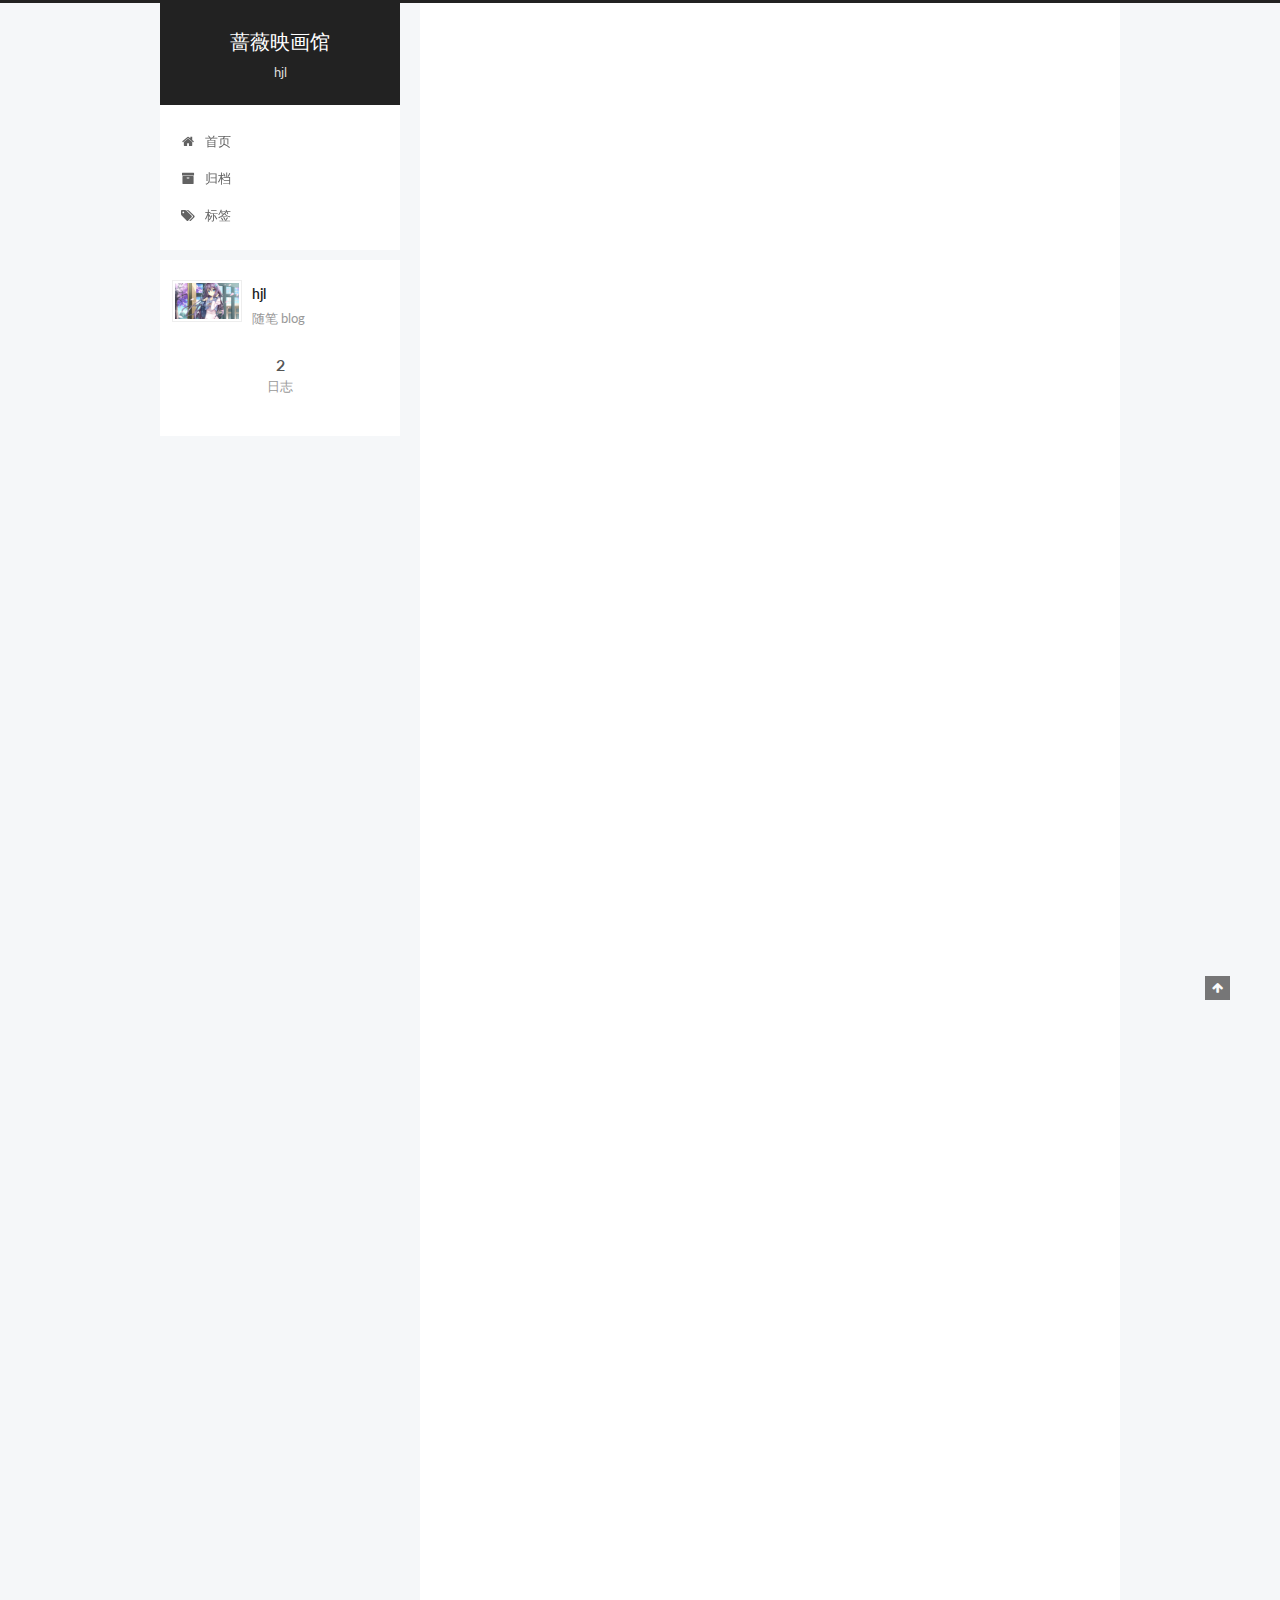
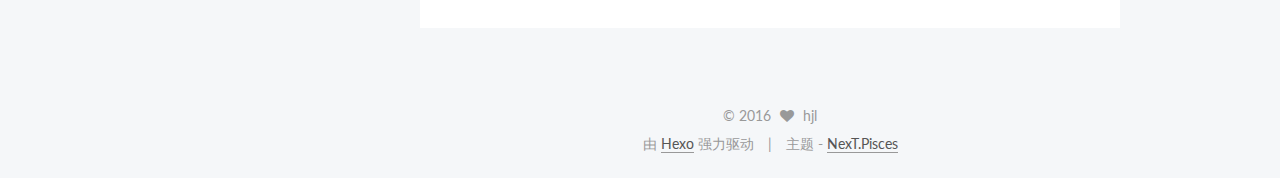
<file: index.html>
<!doctype html>



  


<html class="theme-next pisces use-motion">
<head>
  <meta charset="UTF-8"/>
<meta http-equiv="X-UA-Compatible" content="IE=edge,chrome=1" />
<meta name="viewport" content="width=device-width, initial-scale=1, maximum-scale=1"/>



<meta http-equiv="Cache-Control" content="no-transform" />
<meta http-equiv="Cache-Control" content="no-siteapp" />












  <link href="/vendors/fancybox/source/jquery.fancybox.css?v=2.1.5" rel="stylesheet" type="text/css"/>




  
  
  
  

  
    
    
  

  

  

  

  

  
    
    
    <link href="//fonts.googleapis.com/css?family=Lato:300,300italic,400,400italic,700,700italic&subset=latin,latin-ext" rel="stylesheet" type="text/css">
  




<link href="/vendors/font-awesome/css/font-awesome.min.css?v=4.4.0" rel="stylesheet" type="text/css" />

<link href="/css/main.css?v=5.0.1" rel="stylesheet" type="text/css" />


  <meta name="keywords" content="Hexo, NexT" />








  <link rel="shortcut icon" type="image/x-icon" href="/favicon.ico?v=5.0.1" />






<meta name="description" content="随笔  blog">
<meta property="og:type" content="website">
<meta property="og:title" content="蔷薇映画馆">
<meta property="og:url" content="http://yoursite.com/index.html">
<meta property="og:site_name" content="蔷薇映画馆">
<meta property="og:description" content="随笔  blog">
<meta name="twitter:card" content="summary">
<meta name="twitter:title" content="蔷薇映画馆">
<meta name="twitter:description" content="随笔  blog">



<script type="text/javascript" id="hexo.configuration">
  var NexT = window.NexT || {};
  var CONFIG = {
    scheme: 'Pisces',
    sidebar: {"position":"left","display":"post"},
    fancybox: true,
    motion: true,
    duoshuo: {
      userId: 0,
      author: '博主'
    }
  };
</script>

  <title> 蔷薇映画馆 </title>
</head>

<body itemscope itemtype="http://schema.org/WebPage" lang="zh-Hans">

  










  
  
    
  

  <div class="container one-collumn sidebar-position-left 
   page-home 
 ">
    <div class="headband"></div>

    <header id="header" class="header" itemscope itemtype="http://schema.org/WPHeader">
      <div class="header-inner"><div class="site-meta ">
  

  <div class="custom-logo-site-title">
    <a href="/"  class="brand" rel="start">
      <span class="logo-line-before"><i></i></span>
      <span class="site-title">蔷薇映画馆</span>
      <span class="logo-line-after"><i></i></span>
    </a>
  </div>
  <p class="site-subtitle">hjl</p>
</div>

<div class="site-nav-toggle">
  <button>
    <span class="btn-bar"></span>
    <span class="btn-bar"></span>
    <span class="btn-bar"></span>
  </button>
</div>

<nav class="site-nav">
  

  
    <ul id="menu" class="menu">
      
        
        <li class="menu-item menu-item-home">
          <a href="/" rel="section">
            
              <i class="menu-item-icon fa fa-home fa-fw"></i> <br />
            
            首页
          </a>
        </li>
      
        
        <li class="menu-item menu-item-archives">
          <a href="/archives" rel="section">
            
              <i class="menu-item-icon fa fa-archive fa-fw"></i> <br />
            
            归档
          </a>
        </li>
      
        
        <li class="menu-item menu-item-tags">
          <a href="/tags" rel="section">
            
              <i class="menu-item-icon fa fa-tags fa-fw"></i> <br />
            
            标签
          </a>
        </li>
      

      
    </ul>
  

  
</nav>

 </div>
    </header>

    <main id="main" class="main">
      <div class="main-inner">
        <div class="content-wrap">
          <div id="content" class="content">
            
  <section id="posts" class="posts-expand">
    
      

  
  

  
  
  

  <article class="post post-type-normal " itemscope itemtype="http://schema.org/Article">

    
      <header class="post-header">

        
        
          <h1 class="post-title" itemprop="name headline">
            
            
              
                
                <a class="post-title-link" href="/2016/04/19/first/" itemprop="url">
                  未命名
                </a>
              
            
          </h1>
        

        <div class="post-meta">
          <span class="post-time">
            <span class="post-meta-item-icon">
              <i class="fa fa-calendar-o"></i>
            </span>
            <span class="post-meta-item-text">发表于</span>
            <time itemprop="dateCreated" datetime="2016-04-19T18:39:51+08:00" content="2016-04-19">
              2016-04-19
            </time>
          </span>

          

          
            
          

          

          
          

          
        </div>
      </header>
    


    <div class="post-body" itemprop="articleBody">

      
      

      
        
          
            <figure class="highlight plain"><figcaption><span>_.compact</span><a href="http://underscorejs.org/#compact" target="_blank" rel="external">Underscore.js</a></figcaption><table><tr><td class="gutter"><pre><span class="line">1</span><br><span class="line">2</span><br></pre></td><td class="code"><pre><span class="line">_.compact([0, 1, false, 2, &apos;&apos;, 3]);</span><br><span class="line">=&gt; [1, 2, 3]</span><br></pre></td></tr></table></figure>
          
        
      
    </div>
    
    <div>
      
    </div>

    <div>
      
    </div>

    <footer class="post-footer">
      

      

      
      
        <div class="post-eof"></div>
      
    </footer>
  </article>


    
      

  
  

  
  
  

  <article class="post post-type-normal " itemscope itemtype="http://schema.org/Article">

    
      <header class="post-header">

        
        
          <h1 class="post-title" itemprop="name headline">
            
            
              
                
                <a class="post-title-link" href="/2016/04/19/hello-world/" itemprop="url">
                  Hello World
                </a>
              
            
          </h1>
        

        <div class="post-meta">
          <span class="post-time">
            <span class="post-meta-item-icon">
              <i class="fa fa-calendar-o"></i>
            </span>
            <span class="post-meta-item-text">发表于</span>
            <time itemprop="dateCreated" datetime="2016-04-19T17:15:20+08:00" content="2016-04-19">
              2016-04-19
            </time>
          </span>

          

          
            
          

          

          
          

          
        </div>
      </header>
    


    <div class="post-body" itemprop="articleBody">

      
      

      
        
          
            <p>NexT 在 Notes 的基础上做了大量的改动。首先是使用 Swig 将原先的 Jade 模板完全替换掉，对于记忆力不行还很懒的我来说，使用 Swig 还是比较接近 HTML ，好记易用不费力。 然后无聊企图用 Sass 替换 Stylus 没有成功，所以还是 Stylus 继续耀武扬威。之后，在每一个版本中都加入一些常用的功能，让她更普遍化。</p>
<p>在制作 NexT 的过程中，第一要素是保证其易用性。如果一个功能超级炫丽，但难于使用，那宁可不做（真是漂亮的借口）。这一点可以追溯到偶像诗人白居易，他的诗可以通俗到妇孺皆知，确实有一定手段。那么 NexT 目标亦即如此，谨慎对待自己使用都觉得麻烦的功能。比如说，自定义 Icon Font 这个功能，其实我自己都觉得修改很麻烦，所以一直想把这个功能去除掉（在最近的一个版本中，我终于克服拖延症把它给去掉了）。</p>
<p>偶然一次看到了 苹果广告 视频里那个动画效果，羡慕嫉妒爱，于是就谋划着给 NexT 加上动画特效。本着本土流氓也要有国际黑帮气质的精神，我制作（抄袭）了许多个动画效果，后面都回滚掉了，着实可惜，此处没法装逼，自有装逼处。无论如何，结果是 NexT 加上了一些让浏览器抱怨不堪的动画效果，这完全是 VelocityJS 这个动画库的错。</p>
<p>日子就在花式拖延以及不负责任的抓 七星瓢虫 中悄悄流逝。又是一个凉如水的深夜，我把原先 Notes 中替换皮肤 （Scheme）的功能搬过来，并将其流水线化，利于多套 Scheme 的开发。说到 Scheme，基本原理就是给同一套 HTML 结构应用不同的样式，以达到不同的外观。</p>
<p>结合预编译样式语言，理想情况下，只要更改样式变量即可解锁不同的外观（收费皮肤的基本功）。那为什么不分开做成不同的主题呢？因为那不好玩（这逼装的可以）。贪玩的结果就是，三更半夜还在写作业，这是我获得的第一条人生真谛。由于 Scheme 之间需要共用一些内容，包括 HTML，CSS 以及 JavaScript 这三个闻名于世的贱客。这就需要设计一套良好的机制来降低开发与维护的成本，而这正是 NexT 所欠缺的。所以简单来说，三套 Scheme 加上各自的 Mobile 版本，也就意味着一次修改需要测试六个版本。</p>
<p>然后有了 Mist Scheme。如果不是我错觉，这款皮肤更受欢迎（果然收费皮肤有潜在的市场）。作为 NexT 第一款 Scheme，Mist 还是不负所望，如同夏日傍晚操场吹过的凉风，激起了一片裙子，噢，不是，秀发的飞扬（神马牌主题，宅家写博客常备良品）。</p>
<p>尽管没有一台单反设备，但这并不妨碍我想给 NexT 添加优雅地展示图片的想法。而这个过程一直不顺利，因为在易用性上确实很让人却步。遇到不顺的事情，拖延症就发作这种事情我是不会到处乱说的。就在最近，放着一堆 Bugs 没抓的前提下，我又开坑写了一个新的双栏皮肤（说好的暗色 Scheme 呢）。那么，这款皮肤称为 Pisces，目标是清秀。嗯，只能说这么多了，说太多易食言（其实只想到这么多）。</p>

          
        
      
    </div>
    
    <div>
      
    </div>

    <div>
      
    </div>

    <footer class="post-footer">
      

      

      
      
        <div class="post-eof"></div>
      
    </footer>
  </article>


    
  </section>

  


          </div>
          


          

        </div>
        
          
  
  <div class="sidebar-toggle">
    <div class="sidebar-toggle-line-wrap">
      <span class="sidebar-toggle-line sidebar-toggle-line-first"></span>
      <span class="sidebar-toggle-line sidebar-toggle-line-middle"></span>
      <span class="sidebar-toggle-line sidebar-toggle-line-last"></span>
    </div>
  </div>

  <aside id="sidebar" class="sidebar">
    <div class="sidebar-inner">

      

      

      <section class="site-overview sidebar-panel  sidebar-panel-active ">
        <div class="site-author motion-element" itemprop="author" itemscope itemtype="http://schema.org/Person">
          <img class="site-author-image" itemprop="image"
               src="/uploads/head.jpg"
               alt="hjl" />
          <p class="site-author-name" itemprop="name">hjl</p>
          <p class="site-description motion-element" itemprop="description">随笔  blog</p>
        </div>
        <nav class="site-state motion-element">
          <div class="site-state-item site-state-posts">
            <a href="/archives">
              <span class="site-state-item-count">2</span>
              <span class="site-state-item-name">日志</span>
            </a>
          </div>

          

          

        </nav>

        

        <div class="links-of-author motion-element">
          
        </div>

        
        

        
        

      </section>

      

    </div>
  </aside>


        
      </div>
    </main>

    <footer id="footer" class="footer">
      <div class="footer-inner">
        <div class="copyright" >
  
  &copy; 
  <span itemprop="copyrightYear">2016</span>
  <span class="with-love">
    <i class="fa fa-heart"></i>
  </span>
  <span class="author" itemprop="copyrightHolder">hjl</span>
</div>

<div class="powered-by">
  由 <a class="theme-link" href="http://hexo.io">Hexo</a> 强力驱动
</div>

<div class="theme-info">
  主题 -
  <a class="theme-link" href="https://github.com/iissnan/hexo-theme-next">
    NexT.Pisces
  </a>
</div>

        

        
      </div>
    </footer>

    <div class="back-to-top">
      <i class="fa fa-arrow-up"></i>
    </div>
  </div>

  

<script type="text/javascript">
  if (Object.prototype.toString.call(window.Promise) !== '[object Function]') {
    window.Promise = null;
  }
</script>









  



  
  <script type="text/javascript" src="/vendors/jquery/index.js?v=2.1.3"></script>

  
  <script type="text/javascript" src="/vendors/fastclick/lib/fastclick.min.js?v=1.0.6"></script>

  
  <script type="text/javascript" src="/vendors/jquery_lazyload/jquery.lazyload.js?v=1.9.7"></script>

  
  <script type="text/javascript" src="/vendors/velocity/velocity.min.js?v=1.2.1"></script>

  
  <script type="text/javascript" src="/vendors/velocity/velocity.ui.min.js?v=1.2.1"></script>

  
  <script type="text/javascript" src="/vendors/fancybox/source/jquery.fancybox.pack.js?v=2.1.5"></script>


  


  <script type="text/javascript" src="/js/src/utils.js?v=5.0.1"></script>

  <script type="text/javascript" src="/js/src/motion.js?v=5.0.1"></script>



  
  


  <script type="text/javascript" src="/js/src/affix.js?v=5.0.1"></script>

  <script type="text/javascript" src="/js/src/schemes/pisces.js?v=5.0.1"></script>



  

  


  <script type="text/javascript" src="/js/src/bootstrap.js?v=5.0.1"></script>



  



  



  
  
  

  

  

</body>
</html>
</file>
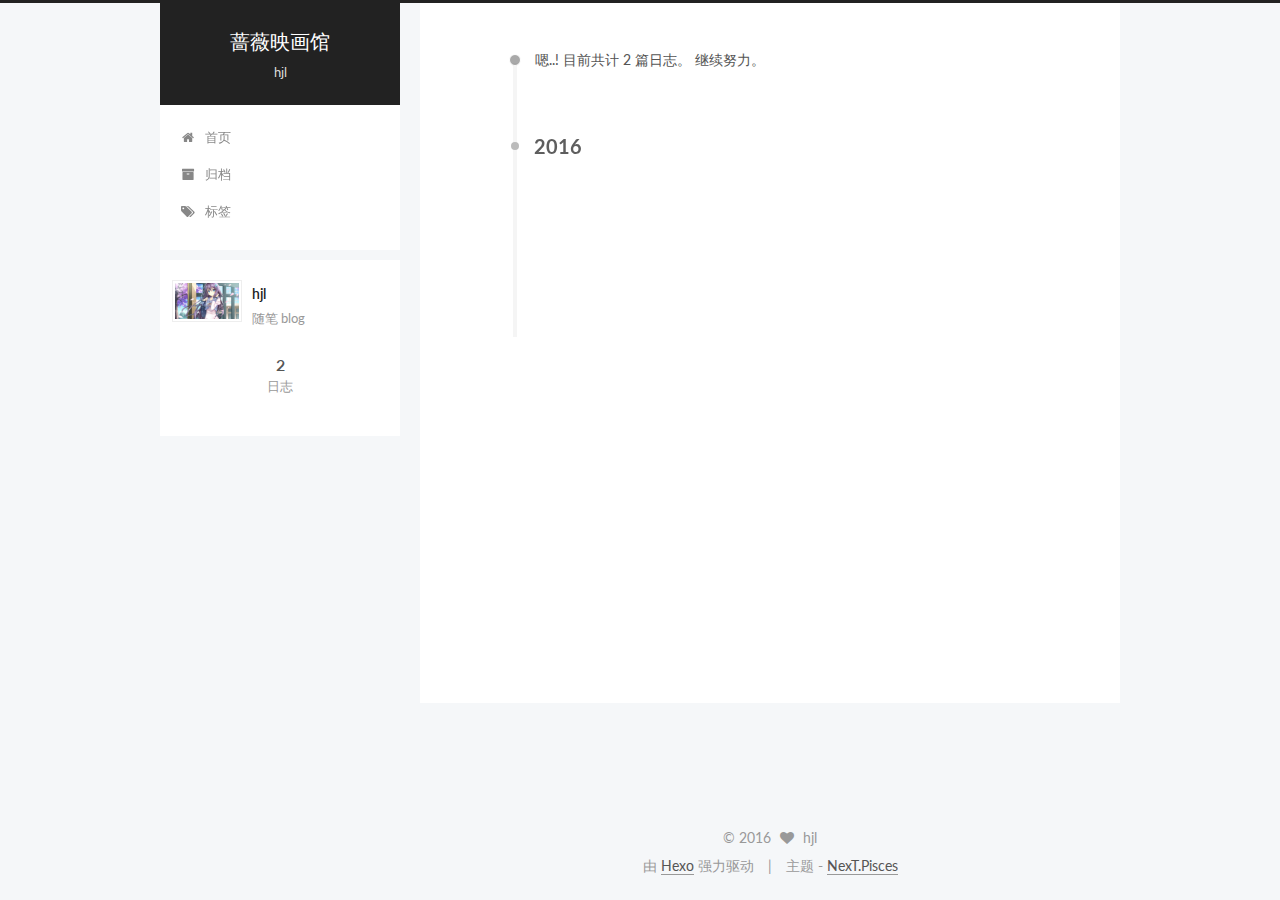
<file: archives/index.html>
<!doctype html>



  


<html class="theme-next pisces use-motion">
<head>
  <meta charset="UTF-8"/>
<meta http-equiv="X-UA-Compatible" content="IE=edge,chrome=1" />
<meta name="viewport" content="width=device-width, initial-scale=1, maximum-scale=1"/>



<meta http-equiv="Cache-Control" content="no-transform" />
<meta http-equiv="Cache-Control" content="no-siteapp" />












  <link href="/vendors/fancybox/source/jquery.fancybox.css?v=2.1.5" rel="stylesheet" type="text/css"/>




  
  
  
  

  
    
    
  

  

  

  

  

  
    
    
    <link href="//fonts.googleapis.com/css?family=Lato:300,300italic,400,400italic,700,700italic&subset=latin,latin-ext" rel="stylesheet" type="text/css">
  




<link href="/vendors/font-awesome/css/font-awesome.min.css?v=4.4.0" rel="stylesheet" type="text/css" />

<link href="/css/main.css?v=5.0.1" rel="stylesheet" type="text/css" />


  <meta name="keywords" content="Hexo, NexT" />








  <link rel="shortcut icon" type="image/x-icon" href="/favicon.ico?v=5.0.1" />






<meta name="description" content="随笔  blog">
<meta property="og:type" content="website">
<meta property="og:title" content="蔷薇映画馆">
<meta property="og:url" content="http://yoursite.com/archives/index.html">
<meta property="og:site_name" content="蔷薇映画馆">
<meta property="og:description" content="随笔  blog">
<meta name="twitter:card" content="summary">
<meta name="twitter:title" content="蔷薇映画馆">
<meta name="twitter:description" content="随笔  blog">



<script type="text/javascript" id="hexo.configuration">
  var NexT = window.NexT || {};
  var CONFIG = {
    scheme: 'Pisces',
    sidebar: {"position":"left","display":"post"},
    fancybox: true,
    motion: true,
    duoshuo: {
      userId: 0,
      author: '博主'
    }
  };
</script>

  <title> 归档 | 蔷薇映画馆 </title>
</head>

<body itemscope itemtype="http://schema.org/WebPage" lang="zh-Hans">

  










  
  
    
  

  <div class="container one-collumn sidebar-position-left  page-archive  ">
    <div class="headband"></div>

    <header id="header" class="header" itemscope itemtype="http://schema.org/WPHeader">
      <div class="header-inner"><div class="site-meta ">
  

  <div class="custom-logo-site-title">
    <a href="/"  class="brand" rel="start">
      <span class="logo-line-before"><i></i></span>
      <span class="site-title">蔷薇映画馆</span>
      <span class="logo-line-after"><i></i></span>
    </a>
  </div>
  <p class="site-subtitle">hjl</p>
</div>

<div class="site-nav-toggle">
  <button>
    <span class="btn-bar"></span>
    <span class="btn-bar"></span>
    <span class="btn-bar"></span>
  </button>
</div>

<nav class="site-nav">
  

  
    <ul id="menu" class="menu">
      
        
        <li class="menu-item menu-item-home">
          <a href="/" rel="section">
            
              <i class="menu-item-icon fa fa-home fa-fw"></i> <br />
            
            首页
          </a>
        </li>
      
        
        <li class="menu-item menu-item-archives">
          <a href="/archives" rel="section">
            
              <i class="menu-item-icon fa fa-archive fa-fw"></i> <br />
            
            归档
          </a>
        </li>
      
        
        <li class="menu-item menu-item-tags">
          <a href="/tags" rel="section">
            
              <i class="menu-item-icon fa fa-tags fa-fw"></i> <br />
            
            标签
          </a>
        </li>
      

      
    </ul>
  

  
</nav>

 </div>
    </header>

    <main id="main" class="main">
      <div class="main-inner">
        <div class="content-wrap">
          <div id="content" class="content">
            

  <section id="posts" class="posts-collapse">
    <span class="archive-move-on"></span>

    <span class="archive-page-counter">
      
      
      
        
      
      嗯..! 目前共计 2 篇日志。 继续努力。
    </span>

    

      
      
      

      
        
        <div class="collection-title">
          <h2 class="archive-year motion-element" id="archive-year-2016">2016</h2>
        </div>
      
      

      

  <article class="post post-type-normal" itemscope itemtype="http://schema.org/Article">
    <header class="post-header">

      <h1 class="post-title">
        
            <a class="post-title-link" href="/2016/04/19/first/" itemprop="url">
              
                <span itemprop="name">未命名</span>
              
            </a>
        
      </h1>

      <div class="post-meta">
        <time class="post-time" itemprop="dateCreated"
              datetime="2016-04-19T18:39:51+08:00"
              content="2016-04-19" >
          04-19
        </time>
      </div>

    </header>
  </article>



    

      
      
      

      
      

      

  <article class="post post-type-normal" itemscope itemtype="http://schema.org/Article">
    <header class="post-header">

      <h1 class="post-title">
        
            <a class="post-title-link" href="/2016/04/19/hello-world/" itemprop="url">
              
                <span itemprop="name">Hello World</span>
              
            </a>
        
      </h1>

      <div class="post-meta">
        <time class="post-time" itemprop="dateCreated"
              datetime="2016-04-19T17:15:20+08:00"
              content="2016-04-19" >
          04-19
        </time>
      </div>

    </header>
  </article>



    

  </section>

  



          </div>
          


          

        </div>
        
          
  
  <div class="sidebar-toggle">
    <div class="sidebar-toggle-line-wrap">
      <span class="sidebar-toggle-line sidebar-toggle-line-first"></span>
      <span class="sidebar-toggle-line sidebar-toggle-line-middle"></span>
      <span class="sidebar-toggle-line sidebar-toggle-line-last"></span>
    </div>
  </div>

  <aside id="sidebar" class="sidebar">
    <div class="sidebar-inner">

      

      

      <section class="site-overview sidebar-panel  sidebar-panel-active ">
        <div class="site-author motion-element" itemprop="author" itemscope itemtype="http://schema.org/Person">
          <img class="site-author-image" itemprop="image"
               src="/uploads/head.jpg"
               alt="hjl" />
          <p class="site-author-name" itemprop="name">hjl</p>
          <p class="site-description motion-element" itemprop="description">随笔  blog</p>
        </div>
        <nav class="site-state motion-element">
          <div class="site-state-item site-state-posts">
            <a href="/archives">
              <span class="site-state-item-count">2</span>
              <span class="site-state-item-name">日志</span>
            </a>
          </div>

          

          

        </nav>

        

        <div class="links-of-author motion-element">
          
        </div>

        
        

        
        

      </section>

      

    </div>
  </aside>


        
      </div>
    </main>

    <footer id="footer" class="footer">
      <div class="footer-inner">
        <div class="copyright" >
  
  &copy; 
  <span itemprop="copyrightYear">2016</span>
  <span class="with-love">
    <i class="fa fa-heart"></i>
  </span>
  <span class="author" itemprop="copyrightHolder">hjl</span>
</div>

<div class="powered-by">
  由 <a class="theme-link" href="http://hexo.io">Hexo</a> 强力驱动
</div>

<div class="theme-info">
  主题 -
  <a class="theme-link" href="https://github.com/iissnan/hexo-theme-next">
    NexT.Pisces
  </a>
</div>

        

        
      </div>
    </footer>

    <div class="back-to-top">
      <i class="fa fa-arrow-up"></i>
    </div>
  </div>

  

<script type="text/javascript">
  if (Object.prototype.toString.call(window.Promise) !== '[object Function]') {
    window.Promise = null;
  }
</script>









  



  
  <script type="text/javascript" src="/vendors/jquery/index.js?v=2.1.3"></script>

  
  <script type="text/javascript" src="/vendors/fastclick/lib/fastclick.min.js?v=1.0.6"></script>

  
  <script type="text/javascript" src="/vendors/jquery_lazyload/jquery.lazyload.js?v=1.9.7"></script>

  
  <script type="text/javascript" src="/vendors/velocity/velocity.min.js?v=1.2.1"></script>

  
  <script type="text/javascript" src="/vendors/velocity/velocity.ui.min.js?v=1.2.1"></script>

  
  <script type="text/javascript" src="/vendors/fancybox/source/jquery.fancybox.pack.js?v=2.1.5"></script>


  


  <script type="text/javascript" src="/js/src/utils.js?v=5.0.1"></script>

  <script type="text/javascript" src="/js/src/motion.js?v=5.0.1"></script>



  
  


  <script type="text/javascript" src="/js/src/affix.js?v=5.0.1"></script>

  <script type="text/javascript" src="/js/src/schemes/pisces.js?v=5.0.1"></script>



  
  
    <script type="text/javascript" id="motion.page.archive">
      $('.archive-year').velocity('transition.slideLeftIn');
    </script>
  


  


  <script type="text/javascript" src="/js/src/bootstrap.js?v=5.0.1"></script>



  



  



  
  
  

  

  

</body>
</html>
</file>
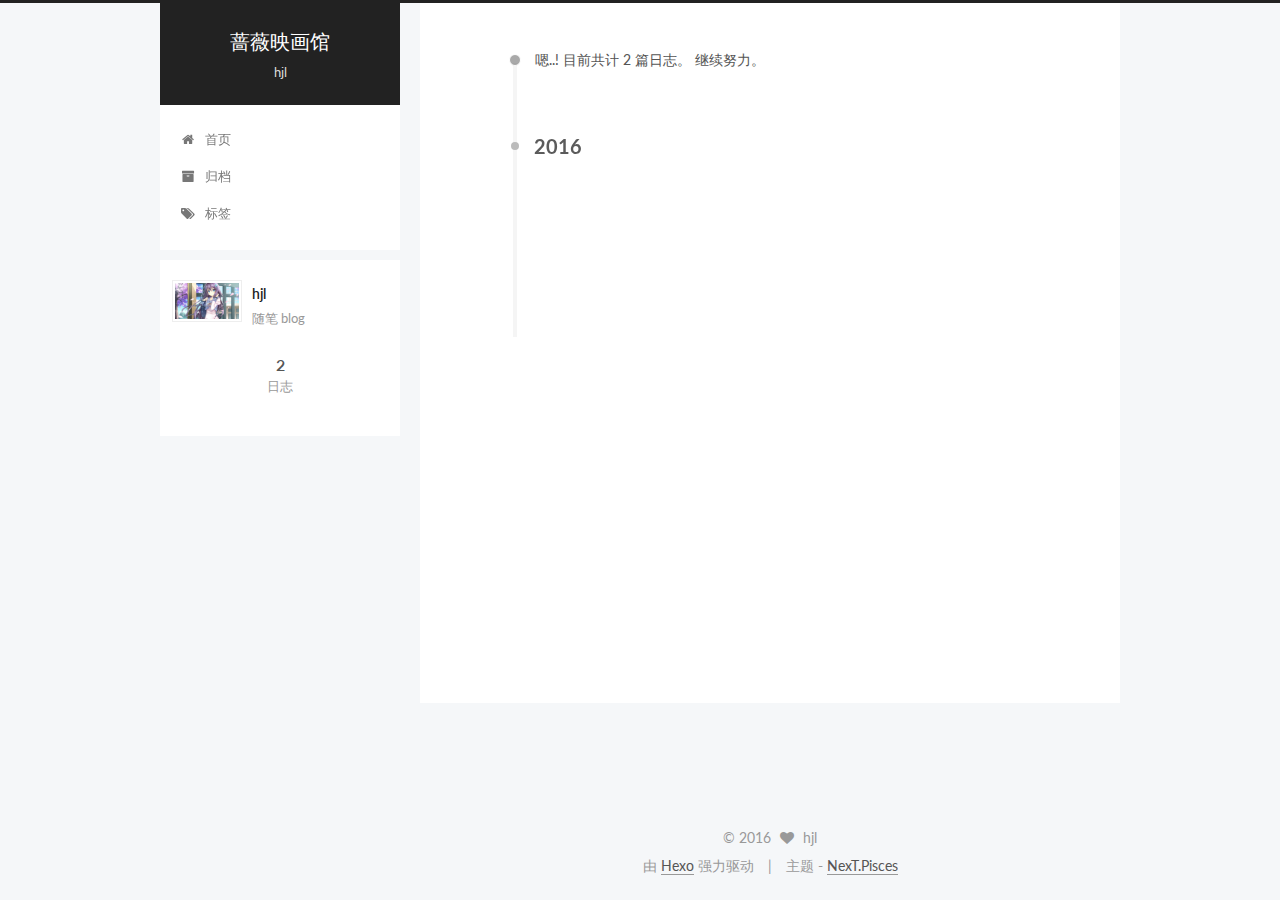
<file: archives/2016/index.html>
<!doctype html>



  


<html class="theme-next pisces use-motion">
<head>
  <meta charset="UTF-8"/>
<meta http-equiv="X-UA-Compatible" content="IE=edge,chrome=1" />
<meta name="viewport" content="width=device-width, initial-scale=1, maximum-scale=1"/>



<meta http-equiv="Cache-Control" content="no-transform" />
<meta http-equiv="Cache-Control" content="no-siteapp" />












  <link href="/vendors/fancybox/source/jquery.fancybox.css?v=2.1.5" rel="stylesheet" type="text/css"/>




  
  
  
  

  
    
    
  

  

  

  

  

  
    
    
    <link href="//fonts.googleapis.com/css?family=Lato:300,300italic,400,400italic,700,700italic&subset=latin,latin-ext" rel="stylesheet" type="text/css">
  




<link href="/vendors/font-awesome/css/font-awesome.min.css?v=4.4.0" rel="stylesheet" type="text/css" />

<link href="/css/main.css?v=5.0.1" rel="stylesheet" type="text/css" />


  <meta name="keywords" content="Hexo, NexT" />








  <link rel="shortcut icon" type="image/x-icon" href="/favicon.ico?v=5.0.1" />






<meta name="description" content="随笔  blog">
<meta property="og:type" content="website">
<meta property="og:title" content="蔷薇映画馆">
<meta property="og:url" content="http://yoursite.com/archives/2016/index.html">
<meta property="og:site_name" content="蔷薇映画馆">
<meta property="og:description" content="随笔  blog">
<meta name="twitter:card" content="summary">
<meta name="twitter:title" content="蔷薇映画馆">
<meta name="twitter:description" content="随笔  blog">



<script type="text/javascript" id="hexo.configuration">
  var NexT = window.NexT || {};
  var CONFIG = {
    scheme: 'Pisces',
    sidebar: {"position":"left","display":"post"},
    fancybox: true,
    motion: true,
    duoshuo: {
      userId: 0,
      author: '博主'
    }
  };
</script>

  <title> 归档 | 蔷薇映画馆 </title>
</head>

<body itemscope itemtype="http://schema.org/WebPage" lang="zh-Hans">

  










  
  
    
  

  <div class="container one-collumn sidebar-position-left  page-archive  ">
    <div class="headband"></div>

    <header id="header" class="header" itemscope itemtype="http://schema.org/WPHeader">
      <div class="header-inner"><div class="site-meta ">
  

  <div class="custom-logo-site-title">
    <a href="/"  class="brand" rel="start">
      <span class="logo-line-before"><i></i></span>
      <span class="site-title">蔷薇映画馆</span>
      <span class="logo-line-after"><i></i></span>
    </a>
  </div>
  <p class="site-subtitle">hjl</p>
</div>

<div class="site-nav-toggle">
  <button>
    <span class="btn-bar"></span>
    <span class="btn-bar"></span>
    <span class="btn-bar"></span>
  </button>
</div>

<nav class="site-nav">
  

  
    <ul id="menu" class="menu">
      
        
        <li class="menu-item menu-item-home">
          <a href="/" rel="section">
            
              <i class="menu-item-icon fa fa-home fa-fw"></i> <br />
            
            首页
          </a>
        </li>
      
        
        <li class="menu-item menu-item-archives">
          <a href="/archives" rel="section">
            
              <i class="menu-item-icon fa fa-archive fa-fw"></i> <br />
            
            归档
          </a>
        </li>
      
        
        <li class="menu-item menu-item-tags">
          <a href="/tags" rel="section">
            
              <i class="menu-item-icon fa fa-tags fa-fw"></i> <br />
            
            标签
          </a>
        </li>
      

      
    </ul>
  

  
</nav>

 </div>
    </header>

    <main id="main" class="main">
      <div class="main-inner">
        <div class="content-wrap">
          <div id="content" class="content">
            

  <section id="posts" class="posts-collapse">
    <span class="archive-move-on"></span>

    <span class="archive-page-counter">
      
      
      
        
      
      嗯..! 目前共计 2 篇日志。 继续努力。
    </span>

    

      
      
      

      
        
        <div class="collection-title">
          <h2 class="archive-year motion-element" id="archive-year-2016">2016</h2>
        </div>
      
      

      

  <article class="post post-type-normal" itemscope itemtype="http://schema.org/Article">
    <header class="post-header">

      <h1 class="post-title">
        
            <a class="post-title-link" href="/2016/04/19/first/" itemprop="url">
              
                <span itemprop="name">未命名</span>
              
            </a>
        
      </h1>

      <div class="post-meta">
        <time class="post-time" itemprop="dateCreated"
              datetime="2016-04-19T18:39:51+08:00"
              content="2016-04-19" >
          04-19
        </time>
      </div>

    </header>
  </article>



    

      
      
      

      
      

      

  <article class="post post-type-normal" itemscope itemtype="http://schema.org/Article">
    <header class="post-header">

      <h1 class="post-title">
        
            <a class="post-title-link" href="/2016/04/19/hello-world/" itemprop="url">
              
                <span itemprop="name">Hello World</span>
              
            </a>
        
      </h1>

      <div class="post-meta">
        <time class="post-time" itemprop="dateCreated"
              datetime="2016-04-19T17:15:20+08:00"
              content="2016-04-19" >
          04-19
        </time>
      </div>

    </header>
  </article>



    

  </section>

  



          </div>
          


          

        </div>
        
          
  
  <div class="sidebar-toggle">
    <div class="sidebar-toggle-line-wrap">
      <span class="sidebar-toggle-line sidebar-toggle-line-first"></span>
      <span class="sidebar-toggle-line sidebar-toggle-line-middle"></span>
      <span class="sidebar-toggle-line sidebar-toggle-line-last"></span>
    </div>
  </div>

  <aside id="sidebar" class="sidebar">
    <div class="sidebar-inner">

      

      

      <section class="site-overview sidebar-panel  sidebar-panel-active ">
        <div class="site-author motion-element" itemprop="author" itemscope itemtype="http://schema.org/Person">
          <img class="site-author-image" itemprop="image"
               src="/uploads/head.jpg"
               alt="hjl" />
          <p class="site-author-name" itemprop="name">hjl</p>
          <p class="site-description motion-element" itemprop="description">随笔  blog</p>
        </div>
        <nav class="site-state motion-element">
          <div class="site-state-item site-state-posts">
            <a href="/archives">
              <span class="site-state-item-count">2</span>
              <span class="site-state-item-name">日志</span>
            </a>
          </div>

          

          

        </nav>

        

        <div class="links-of-author motion-element">
          
        </div>

        
        

        
        

      </section>

      

    </div>
  </aside>


        
      </div>
    </main>

    <footer id="footer" class="footer">
      <div class="footer-inner">
        <div class="copyright" >
  
  &copy; 
  <span itemprop="copyrightYear">2016</span>
  <span class="with-love">
    <i class="fa fa-heart"></i>
  </span>
  <span class="author" itemprop="copyrightHolder">hjl</span>
</div>

<div class="powered-by">
  由 <a class="theme-link" href="http://hexo.io">Hexo</a> 强力驱动
</div>

<div class="theme-info">
  主题 -
  <a class="theme-link" href="https://github.com/iissnan/hexo-theme-next">
    NexT.Pisces
  </a>
</div>

        

        
      </div>
    </footer>

    <div class="back-to-top">
      <i class="fa fa-arrow-up"></i>
    </div>
  </div>

  

<script type="text/javascript">
  if (Object.prototype.toString.call(window.Promise) !== '[object Function]') {
    window.Promise = null;
  }
</script>









  



  
  <script type="text/javascript" src="/vendors/jquery/index.js?v=2.1.3"></script>

  
  <script type="text/javascript" src="/vendors/fastclick/lib/fastclick.min.js?v=1.0.6"></script>

  
  <script type="text/javascript" src="/vendors/jquery_lazyload/jquery.lazyload.js?v=1.9.7"></script>

  
  <script type="text/javascript" src="/vendors/velocity/velocity.min.js?v=1.2.1"></script>

  
  <script type="text/javascript" src="/vendors/velocity/velocity.ui.min.js?v=1.2.1"></script>

  
  <script type="text/javascript" src="/vendors/fancybox/source/jquery.fancybox.pack.js?v=2.1.5"></script>


  


  <script type="text/javascript" src="/js/src/utils.js?v=5.0.1"></script>

  <script type="text/javascript" src="/js/src/motion.js?v=5.0.1"></script>



  
  


  <script type="text/javascript" src="/js/src/affix.js?v=5.0.1"></script>

  <script type="text/javascript" src="/js/src/schemes/pisces.js?v=5.0.1"></script>



  
  
    <script type="text/javascript" id="motion.page.archive">
      $('.archive-year').velocity('transition.slideLeftIn');
    </script>
  


  


  <script type="text/javascript" src="/js/src/bootstrap.js?v=5.0.1"></script>



  



  



  
  
  

  

  

</body>
</html>
</file>
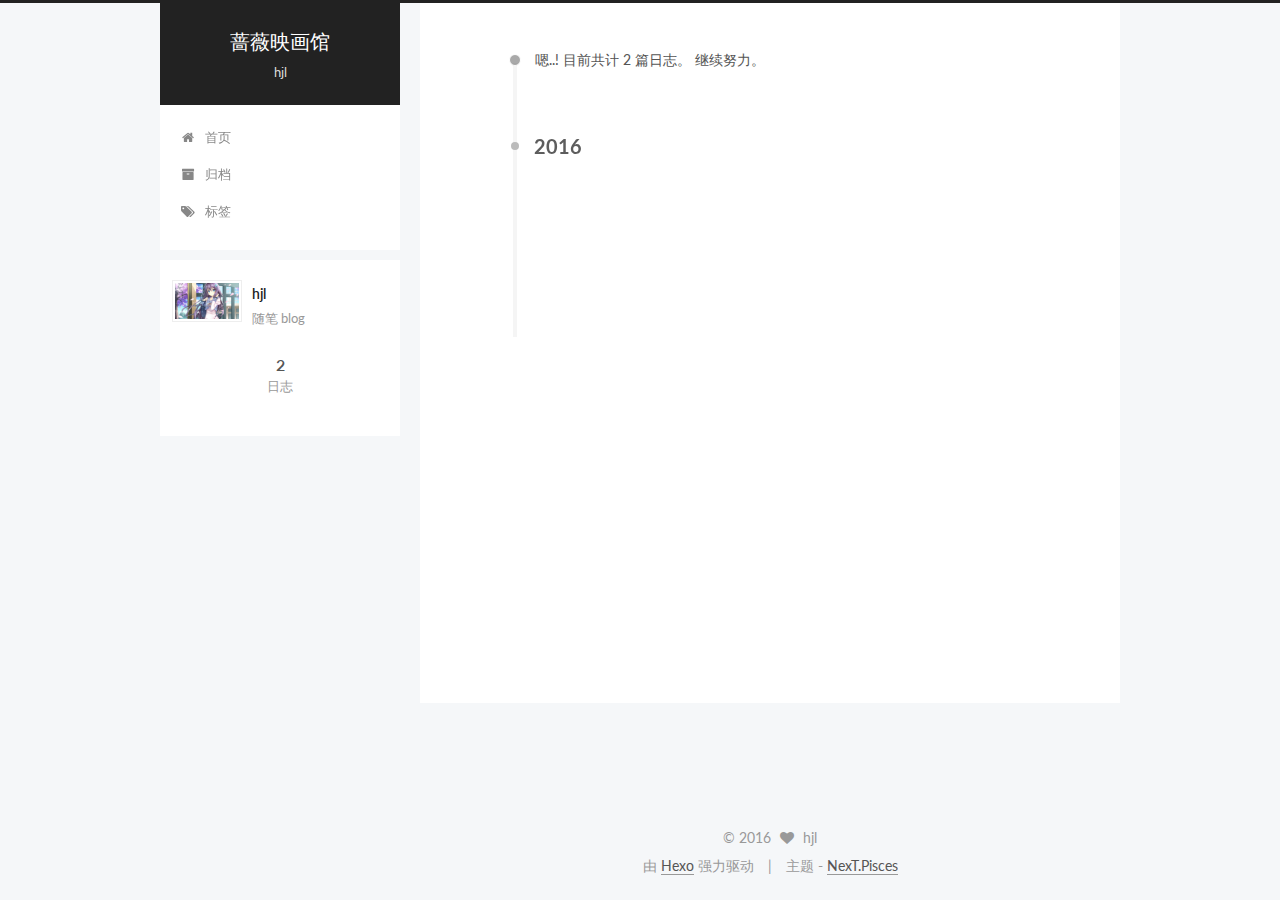
<file: archives/2016/04/index.html>
<!doctype html>



  


<html class="theme-next pisces use-motion">
<head>
  <meta charset="UTF-8"/>
<meta http-equiv="X-UA-Compatible" content="IE=edge,chrome=1" />
<meta name="viewport" content="width=device-width, initial-scale=1, maximum-scale=1"/>



<meta http-equiv="Cache-Control" content="no-transform" />
<meta http-equiv="Cache-Control" content="no-siteapp" />












  <link href="/vendors/fancybox/source/jquery.fancybox.css?v=2.1.5" rel="stylesheet" type="text/css"/>




  
  
  
  

  
    
    
  

  

  

  

  

  
    
    
    <link href="//fonts.googleapis.com/css?family=Lato:300,300italic,400,400italic,700,700italic&subset=latin,latin-ext" rel="stylesheet" type="text/css">
  




<link href="/vendors/font-awesome/css/font-awesome.min.css?v=4.4.0" rel="stylesheet" type="text/css" />

<link href="/css/main.css?v=5.0.1" rel="stylesheet" type="text/css" />


  <meta name="keywords" content="Hexo, NexT" />








  <link rel="shortcut icon" type="image/x-icon" href="/favicon.ico?v=5.0.1" />






<meta name="description" content="随笔  blog">
<meta property="og:type" content="website">
<meta property="og:title" content="蔷薇映画馆">
<meta property="og:url" content="http://yoursite.com/archives/2016/04/index.html">
<meta property="og:site_name" content="蔷薇映画馆">
<meta property="og:description" content="随笔  blog">
<meta name="twitter:card" content="summary">
<meta name="twitter:title" content="蔷薇映画馆">
<meta name="twitter:description" content="随笔  blog">



<script type="text/javascript" id="hexo.configuration">
  var NexT = window.NexT || {};
  var CONFIG = {
    scheme: 'Pisces',
    sidebar: {"position":"left","display":"post"},
    fancybox: true,
    motion: true,
    duoshuo: {
      userId: 0,
      author: '博主'
    }
  };
</script>

  <title> 归档 | 蔷薇映画馆 </title>
</head>

<body itemscope itemtype="http://schema.org/WebPage" lang="zh-Hans">

  










  
  
    
  

  <div class="container one-collumn sidebar-position-left  page-archive  ">
    <div class="headband"></div>

    <header id="header" class="header" itemscope itemtype="http://schema.org/WPHeader">
      <div class="header-inner"><div class="site-meta ">
  

  <div class="custom-logo-site-title">
    <a href="/"  class="brand" rel="start">
      <span class="logo-line-before"><i></i></span>
      <span class="site-title">蔷薇映画馆</span>
      <span class="logo-line-after"><i></i></span>
    </a>
  </div>
  <p class="site-subtitle">hjl</p>
</div>

<div class="site-nav-toggle">
  <button>
    <span class="btn-bar"></span>
    <span class="btn-bar"></span>
    <span class="btn-bar"></span>
  </button>
</div>

<nav class="site-nav">
  

  
    <ul id="menu" class="menu">
      
        
        <li class="menu-item menu-item-home">
          <a href="/" rel="section">
            
              <i class="menu-item-icon fa fa-home fa-fw"></i> <br />
            
            首页
          </a>
        </li>
      
        
        <li class="menu-item menu-item-archives">
          <a href="/archives" rel="section">
            
              <i class="menu-item-icon fa fa-archive fa-fw"></i> <br />
            
            归档
          </a>
        </li>
      
        
        <li class="menu-item menu-item-tags">
          <a href="/tags" rel="section">
            
              <i class="menu-item-icon fa fa-tags fa-fw"></i> <br />
            
            标签
          </a>
        </li>
      

      
    </ul>
  

  
</nav>

 </div>
    </header>

    <main id="main" class="main">
      <div class="main-inner">
        <div class="content-wrap">
          <div id="content" class="content">
            

  <section id="posts" class="posts-collapse">
    <span class="archive-move-on"></span>

    <span class="archive-page-counter">
      
      
      
        
      
      嗯..! 目前共计 2 篇日志。 继续努力。
    </span>

    

      
      
      

      
        
        <div class="collection-title">
          <h2 class="archive-year motion-element" id="archive-year-2016">2016</h2>
        </div>
      
      

      

  <article class="post post-type-normal" itemscope itemtype="http://schema.org/Article">
    <header class="post-header">

      <h1 class="post-title">
        
            <a class="post-title-link" href="/2016/04/19/first/" itemprop="url">
              
                <span itemprop="name">未命名</span>
              
            </a>
        
      </h1>

      <div class="post-meta">
        <time class="post-time" itemprop="dateCreated"
              datetime="2016-04-19T18:39:51+08:00"
              content="2016-04-19" >
          04-19
        </time>
      </div>

    </header>
  </article>



    

      
      
      

      
      

      

  <article class="post post-type-normal" itemscope itemtype="http://schema.org/Article">
    <header class="post-header">

      <h1 class="post-title">
        
            <a class="post-title-link" href="/2016/04/19/hello-world/" itemprop="url">
              
                <span itemprop="name">Hello World</span>
              
            </a>
        
      </h1>

      <div class="post-meta">
        <time class="post-time" itemprop="dateCreated"
              datetime="2016-04-19T17:15:20+08:00"
              content="2016-04-19" >
          04-19
        </time>
      </div>

    </header>
  </article>



    

  </section>

  



          </div>
          


          

        </div>
        
          
  
  <div class="sidebar-toggle">
    <div class="sidebar-toggle-line-wrap">
      <span class="sidebar-toggle-line sidebar-toggle-line-first"></span>
      <span class="sidebar-toggle-line sidebar-toggle-line-middle"></span>
      <span class="sidebar-toggle-line sidebar-toggle-line-last"></span>
    </div>
  </div>

  <aside id="sidebar" class="sidebar">
    <div class="sidebar-inner">

      

      

      <section class="site-overview sidebar-panel  sidebar-panel-active ">
        <div class="site-author motion-element" itemprop="author" itemscope itemtype="http://schema.org/Person">
          <img class="site-author-image" itemprop="image"
               src="/uploads/head.jpg"
               alt="hjl" />
          <p class="site-author-name" itemprop="name">hjl</p>
          <p class="site-description motion-element" itemprop="description">随笔  blog</p>
        </div>
        <nav class="site-state motion-element">
          <div class="site-state-item site-state-posts">
            <a href="/archives">
              <span class="site-state-item-count">2</span>
              <span class="site-state-item-name">日志</span>
            </a>
          </div>

          

          

        </nav>

        

        <div class="links-of-author motion-element">
          
        </div>

        
        

        
        

      </section>

      

    </div>
  </aside>


        
      </div>
    </main>

    <footer id="footer" class="footer">
      <div class="footer-inner">
        <div class="copyright" >
  
  &copy; 
  <span itemprop="copyrightYear">2016</span>
  <span class="with-love">
    <i class="fa fa-heart"></i>
  </span>
  <span class="author" itemprop="copyrightHolder">hjl</span>
</div>

<div class="powered-by">
  由 <a class="theme-link" href="http://hexo.io">Hexo</a> 强力驱动
</div>

<div class="theme-info">
  主题 -
  <a class="theme-link" href="https://github.com/iissnan/hexo-theme-next">
    NexT.Pisces
  </a>
</div>

        

        
      </div>
    </footer>

    <div class="back-to-top">
      <i class="fa fa-arrow-up"></i>
    </div>
  </div>

  

<script type="text/javascript">
  if (Object.prototype.toString.call(window.Promise) !== '[object Function]') {
    window.Promise = null;
  }
</script>









  



  
  <script type="text/javascript" src="/vendors/jquery/index.js?v=2.1.3"></script>

  
  <script type="text/javascript" src="/vendors/fastclick/lib/fastclick.min.js?v=1.0.6"></script>

  
  <script type="text/javascript" src="/vendors/jquery_lazyload/jquery.lazyload.js?v=1.9.7"></script>

  
  <script type="text/javascript" src="/vendors/velocity/velocity.min.js?v=1.2.1"></script>

  
  <script type="text/javascript" src="/vendors/velocity/velocity.ui.min.js?v=1.2.1"></script>

  
  <script type="text/javascript" src="/vendors/fancybox/source/jquery.fancybox.pack.js?v=2.1.5"></script>


  


  <script type="text/javascript" src="/js/src/utils.js?v=5.0.1"></script>

  <script type="text/javascript" src="/js/src/motion.js?v=5.0.1"></script>



  
  


  <script type="text/javascript" src="/js/src/affix.js?v=5.0.1"></script>

  <script type="text/javascript" src="/js/src/schemes/pisces.js?v=5.0.1"></script>



  
  
    <script type="text/javascript" id="motion.page.archive">
      $('.archive-year').velocity('transition.slideLeftIn');
    </script>
  


  


  <script type="text/javascript" src="/js/src/bootstrap.js?v=5.0.1"></script>



  



  



  
  
  

  

  

</body>
</html>
</file>
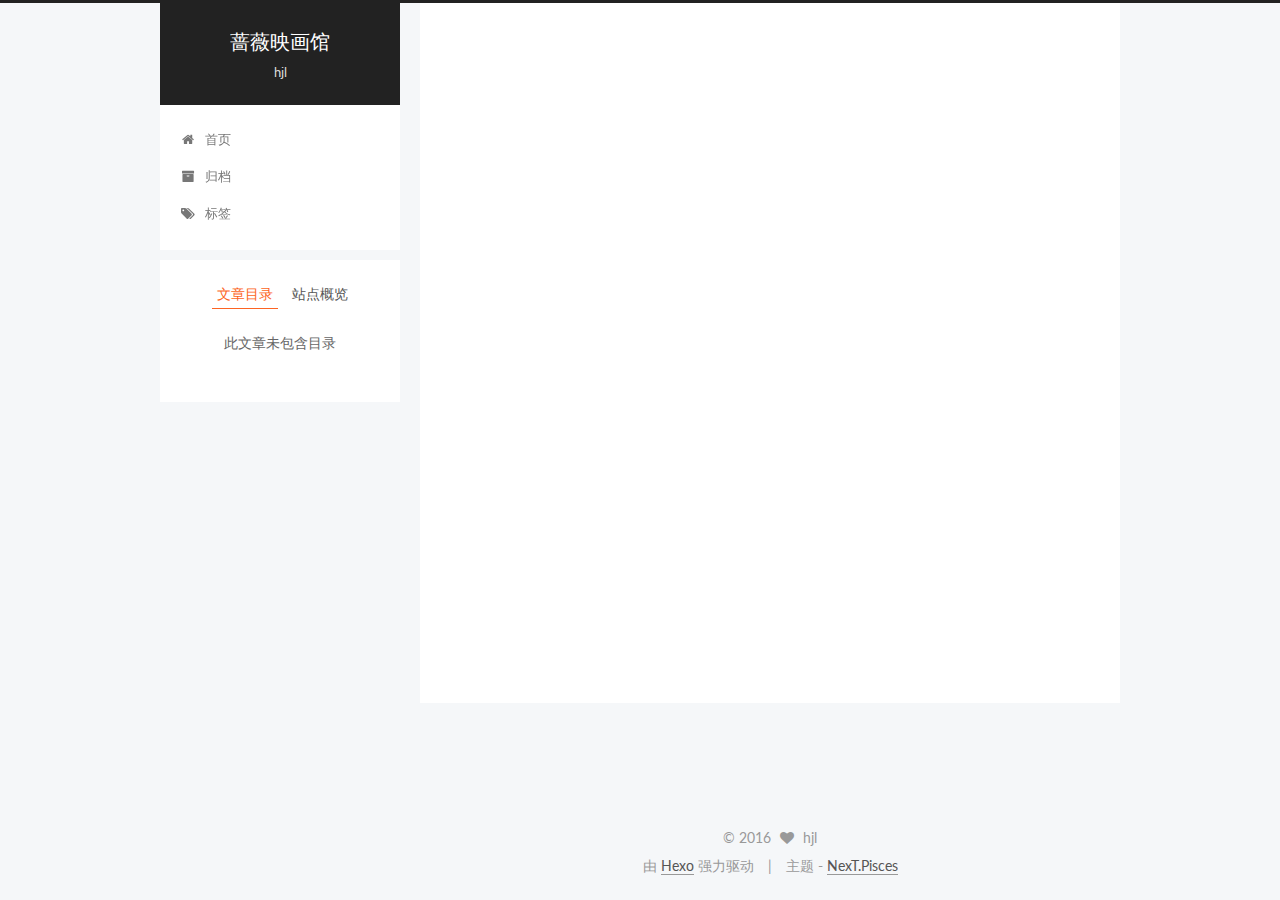
<file: 2016/04/19/first/index.html>
<!doctype html>



  


<html class="theme-next pisces use-motion">
<head>
  <meta charset="UTF-8"/>
<meta http-equiv="X-UA-Compatible" content="IE=edge,chrome=1" />
<meta name="viewport" content="width=device-width, initial-scale=1, maximum-scale=1"/>



<meta http-equiv="Cache-Control" content="no-transform" />
<meta http-equiv="Cache-Control" content="no-siteapp" />












  <link href="/vendors/fancybox/source/jquery.fancybox.css?v=2.1.5" rel="stylesheet" type="text/css"/>




  
  
  
  

  
    
    
  

  

  

  

  

  
    
    
    <link href="//fonts.googleapis.com/css?family=Lato:300,300italic,400,400italic,700,700italic&subset=latin,latin-ext" rel="stylesheet" type="text/css">
  




<link href="/vendors/font-awesome/css/font-awesome.min.css?v=4.4.0" rel="stylesheet" type="text/css" />

<link href="/css/main.css?v=5.0.1" rel="stylesheet" type="text/css" />


  <meta name="keywords" content="Hexo, NexT" />








  <link rel="shortcut icon" type="image/x-icon" href="/favicon.ico?v=5.0.1" />






<meta name="description" content="_.compactUnderscore.js12_.compact([0, 1, false, 2, &amp;apos;&amp;apos;, 3]);=&amp;gt; [1, 2, 3]">
<meta property="og:type" content="article">
<meta property="og:title" content="蔷薇映画馆">
<meta property="og:url" content="http://yoursite.com/2016/04/19/first/index.html">
<meta property="og:site_name" content="蔷薇映画馆">
<meta property="og:description" content="_.compactUnderscore.js12_.compact([0, 1, false, 2, &amp;apos;&amp;apos;, 3]);=&amp;gt; [1, 2, 3]">
<meta property="og:updated_time" content="2016-04-19T10:52:29.764Z">
<meta name="twitter:card" content="summary">
<meta name="twitter:title" content="蔷薇映画馆">
<meta name="twitter:description" content="_.compactUnderscore.js12_.compact([0, 1, false, 2, &amp;apos;&amp;apos;, 3]);=&amp;gt; [1, 2, 3]">



<script type="text/javascript" id="hexo.configuration">
  var NexT = window.NexT || {};
  var CONFIG = {
    scheme: 'Pisces',
    sidebar: {"position":"left","display":"post"},
    fancybox: true,
    motion: true,
    duoshuo: {
      userId: 0,
      author: '博主'
    }
  };
</script>

  <title>  | 蔷薇映画馆 </title>
</head>

<body itemscope itemtype="http://schema.org/WebPage" lang="zh-Hans">

  










  
  
    
  

  <div class="container one-collumn sidebar-position-left page-post-detail ">
    <div class="headband"></div>

    <header id="header" class="header" itemscope itemtype="http://schema.org/WPHeader">
      <div class="header-inner"><div class="site-meta ">
  

  <div class="custom-logo-site-title">
    <a href="/"  class="brand" rel="start">
      <span class="logo-line-before"><i></i></span>
      <span class="site-title">蔷薇映画馆</span>
      <span class="logo-line-after"><i></i></span>
    </a>
  </div>
  <p class="site-subtitle">hjl</p>
</div>

<div class="site-nav-toggle">
  <button>
    <span class="btn-bar"></span>
    <span class="btn-bar"></span>
    <span class="btn-bar"></span>
  </button>
</div>

<nav class="site-nav">
  

  
    <ul id="menu" class="menu">
      
        
        <li class="menu-item menu-item-home">
          <a href="/" rel="section">
            
              <i class="menu-item-icon fa fa-home fa-fw"></i> <br />
            
            首页
          </a>
        </li>
      
        
        <li class="menu-item menu-item-archives">
          <a href="/archives" rel="section">
            
              <i class="menu-item-icon fa fa-archive fa-fw"></i> <br />
            
            归档
          </a>
        </li>
      
        
        <li class="menu-item menu-item-tags">
          <a href="/tags" rel="section">
            
              <i class="menu-item-icon fa fa-tags fa-fw"></i> <br />
            
            标签
          </a>
        </li>
      

      
    </ul>
  

  
</nav>

 </div>
    </header>

    <main id="main" class="main">
      <div class="main-inner">
        <div class="content-wrap">
          <div id="content" class="content">
            

  <div id="posts" class="posts-expand">
    

  
  

  
  
  

  <article class="post post-type-normal " itemscope itemtype="http://schema.org/Article">

    
      <header class="post-header">

        
        
          <h1 class="post-title" itemprop="name headline">
            
            
              
                
              
            
          </h1>
        

        <div class="post-meta">
          <span class="post-time">
            <span class="post-meta-item-icon">
              <i class="fa fa-calendar-o"></i>
            </span>
            <span class="post-meta-item-text">发表于</span>
            <time itemprop="dateCreated" datetime="2016-04-19T18:39:51+08:00" content="2016-04-19">
              2016-04-19
            </time>
          </span>

          

          
            
          

          

          
          

          
        </div>
      </header>
    


    <div class="post-body" itemprop="articleBody">

      
      

      
        <figure class="highlight plain"><figcaption><span>_.compact</span><a href="http://underscorejs.org/#compact" target="_blank" rel="external">Underscore.js</a></figcaption><table><tr><td class="gutter"><pre><span class="line">1</span><br><span class="line">2</span><br></pre></td><td class="code"><pre><span class="line">_.compact([0, 1, false, 2, &apos;&apos;, 3]);</span><br><span class="line">=&gt; [1, 2, 3]</span><br></pre></td></tr></table></figure>
      
    </div>
    
    <div>
      
        
      
    </div>

    <div>
      
        
      
    </div>

    <footer class="post-footer">
      

      
        <div class="post-nav">
          <div class="post-nav-next post-nav-item">
            
              <a href="/2016/04/19/hello-world/" rel="next" title="Hello World">
                <i class="fa fa-chevron-left"></i> Hello World
              </a>
            
          </div>

          <div class="post-nav-prev post-nav-item">
            
          </div>
        </div>
      

      
      
    </footer>
  </article>



    <div class="post-spread">
      
    </div>
  </div>


          </div>
          


          
  <div class="comments" id="comments">
    
  </div>


        </div>
        
          
  
  <div class="sidebar-toggle">
    <div class="sidebar-toggle-line-wrap">
      <span class="sidebar-toggle-line sidebar-toggle-line-first"></span>
      <span class="sidebar-toggle-line sidebar-toggle-line-middle"></span>
      <span class="sidebar-toggle-line sidebar-toggle-line-last"></span>
    </div>
  </div>

  <aside id="sidebar" class="sidebar">
    <div class="sidebar-inner">

      

      
        <ul class="sidebar-nav motion-element">
          <li class="sidebar-nav-toc sidebar-nav-active" data-target="post-toc-wrap" >
            文章目录
          </li>
          <li class="sidebar-nav-overview" data-target="site-overview">
            站点概览
          </li>
        </ul>
      

      <section class="site-overview sidebar-panel ">
        <div class="site-author motion-element" itemprop="author" itemscope itemtype="http://schema.org/Person">
          <img class="site-author-image" itemprop="image"
               src="/uploads/head.jpg"
               alt="hjl" />
          <p class="site-author-name" itemprop="name">hjl</p>
          <p class="site-description motion-element" itemprop="description">随笔  blog</p>
        </div>
        <nav class="site-state motion-element">
          <div class="site-state-item site-state-posts">
            <a href="/archives">
              <span class="site-state-item-count">2</span>
              <span class="site-state-item-name">日志</span>
            </a>
          </div>

          

          

        </nav>

        

        <div class="links-of-author motion-element">
          
        </div>

        
        

        
        

      </section>

      
        <section class="post-toc-wrap motion-element sidebar-panel sidebar-panel-active">
          <div class="post-toc">
            
              
            
            
              <p class="post-toc-empty">此文章未包含目录</p>
            
          </div>
        </section>
      

    </div>
  </aside>


        
      </div>
    </main>

    <footer id="footer" class="footer">
      <div class="footer-inner">
        <div class="copyright" >
  
  &copy; 
  <span itemprop="copyrightYear">2016</span>
  <span class="with-love">
    <i class="fa fa-heart"></i>
  </span>
  <span class="author" itemprop="copyrightHolder">hjl</span>
</div>

<div class="powered-by">
  由 <a class="theme-link" href="http://hexo.io">Hexo</a> 强力驱动
</div>

<div class="theme-info">
  主题 -
  <a class="theme-link" href="https://github.com/iissnan/hexo-theme-next">
    NexT.Pisces
  </a>
</div>

        

        
      </div>
    </footer>

    <div class="back-to-top">
      <i class="fa fa-arrow-up"></i>
    </div>
  </div>

  

<script type="text/javascript">
  if (Object.prototype.toString.call(window.Promise) !== '[object Function]') {
    window.Promise = null;
  }
</script>









  



  
  <script type="text/javascript" src="/vendors/jquery/index.js?v=2.1.3"></script>

  
  <script type="text/javascript" src="/vendors/fastclick/lib/fastclick.min.js?v=1.0.6"></script>

  
  <script type="text/javascript" src="/vendors/jquery_lazyload/jquery.lazyload.js?v=1.9.7"></script>

  
  <script type="text/javascript" src="/vendors/velocity/velocity.min.js?v=1.2.1"></script>

  
  <script type="text/javascript" src="/vendors/velocity/velocity.ui.min.js?v=1.2.1"></script>

  
  <script type="text/javascript" src="/vendors/fancybox/source/jquery.fancybox.pack.js?v=2.1.5"></script>


  


  <script type="text/javascript" src="/js/src/utils.js?v=5.0.1"></script>

  <script type="text/javascript" src="/js/src/motion.js?v=5.0.1"></script>



  
  


  <script type="text/javascript" src="/js/src/affix.js?v=5.0.1"></script>

  <script type="text/javascript" src="/js/src/schemes/pisces.js?v=5.0.1"></script>



  
  <script type="text/javascript" src="/js/src/scrollspy.js?v=5.0.1"></script>
<script type="text/javascript" src="/js/src/post-details.js?v=5.0.1"></script>



  


  <script type="text/javascript" src="/js/src/bootstrap.js?v=5.0.1"></script>



  



  



  
  
  

  

  

</body>
</html>
</file>
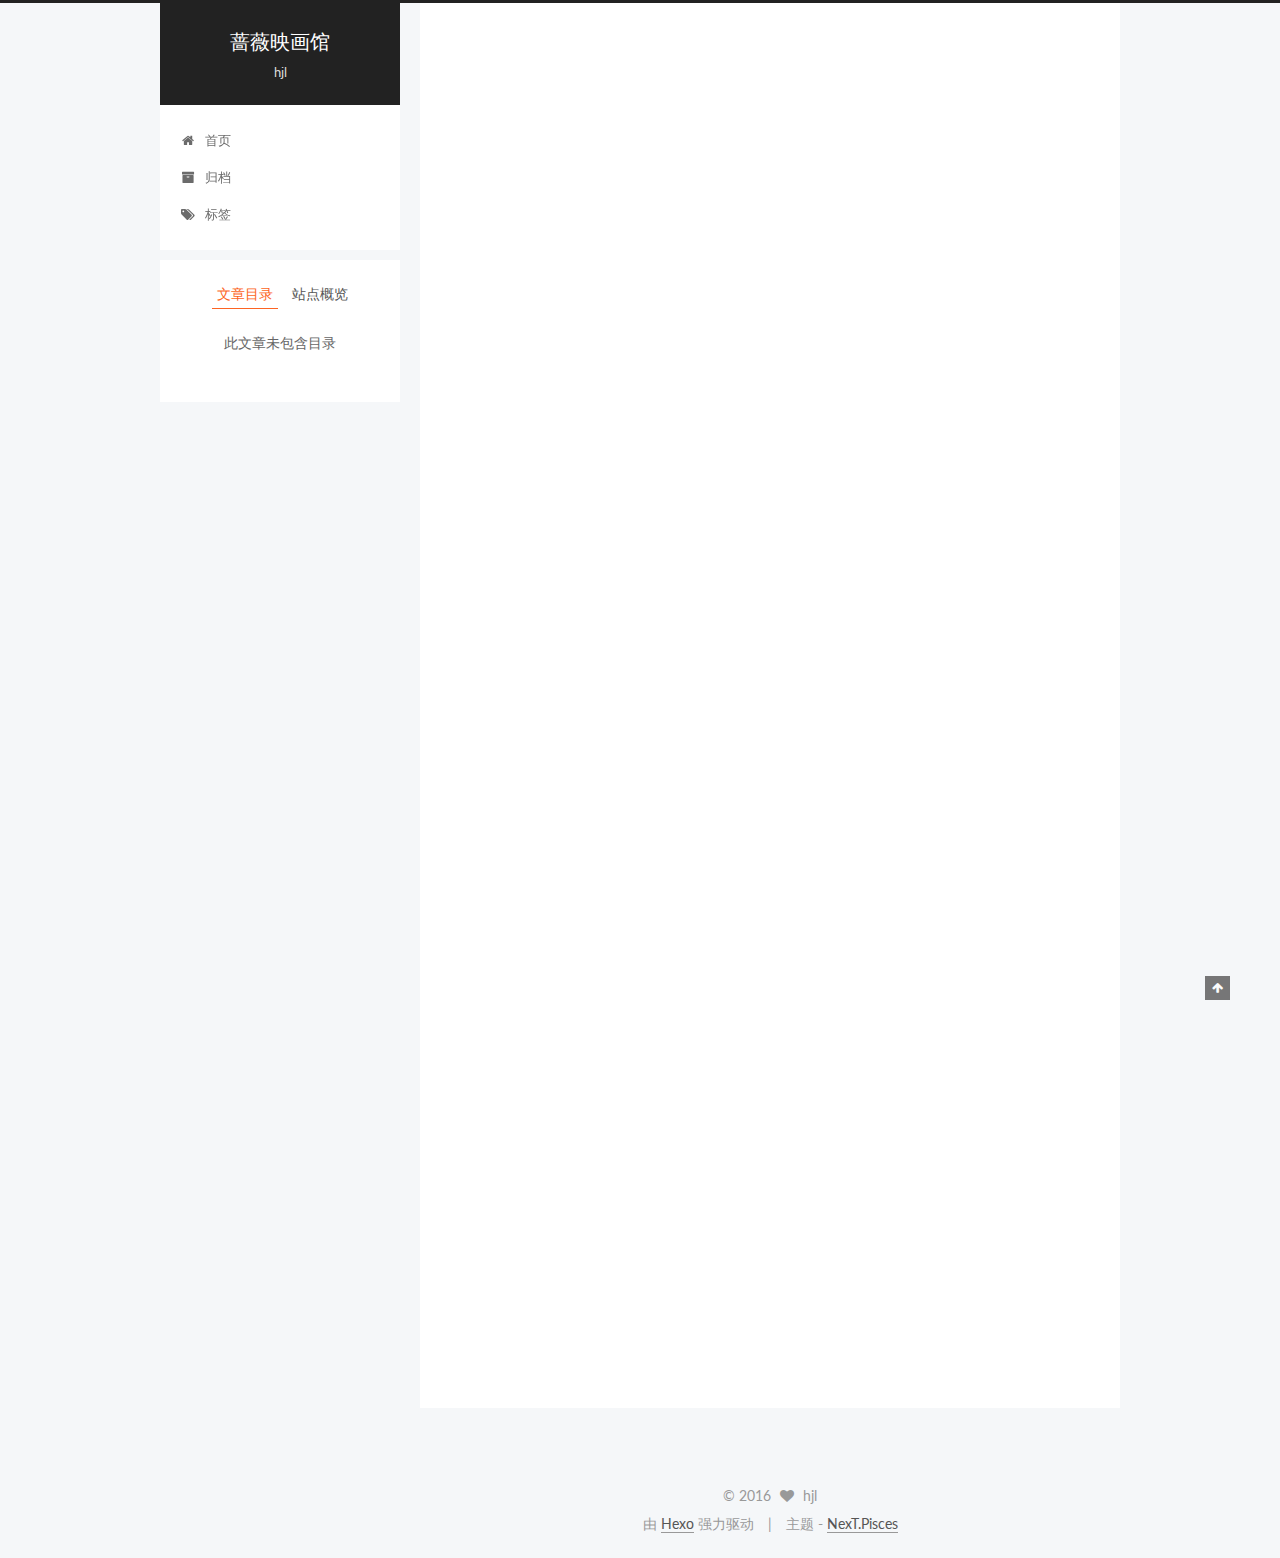
<file: 2016/04/19/hello-world/index.html>
<!doctype html>



  


<html class="theme-next pisces use-motion">
<head>
  <meta charset="UTF-8"/>
<meta http-equiv="X-UA-Compatible" content="IE=edge,chrome=1" />
<meta name="viewport" content="width=device-width, initial-scale=1, maximum-scale=1"/>



<meta http-equiv="Cache-Control" content="no-transform" />
<meta http-equiv="Cache-Control" content="no-siteapp" />












  <link href="/vendors/fancybox/source/jquery.fancybox.css?v=2.1.5" rel="stylesheet" type="text/css"/>




  
  
  
  

  
    
    
  

  

  

  

  

  
    
    
    <link href="//fonts.googleapis.com/css?family=Lato:300,300italic,400,400italic,700,700italic&subset=latin,latin-ext" rel="stylesheet" type="text/css">
  




<link href="/vendors/font-awesome/css/font-awesome.min.css?v=4.4.0" rel="stylesheet" type="text/css" />

<link href="/css/main.css?v=5.0.1" rel="stylesheet" type="text/css" />


  <meta name="keywords" content="Hexo, NexT" />








  <link rel="shortcut icon" type="image/x-icon" href="/favicon.ico?v=5.0.1" />






<meta name="description" content="NexT 在 Notes 的基础上做了大量的改动。首先是使用 Swig 将原先的 Jade 模板完全替换掉，对于记忆力不行还很懒的我来说，使用 Swig 还是比较接近 HTML ，好记易用不费力。 然后无聊企图用 Sass 替换 Stylus 没有成功，所以还是 Stylus 继续耀武扬威。之后，在每一个版本中都加入一些常用的功能，让她更普遍化。
在制作 NexT 的过程中，第一要素是保证其易用性">
<meta property="og:type" content="article">
<meta property="og:title" content="Hello World">
<meta property="og:url" content="http://yoursite.com/2016/04/19/hello-world/index.html">
<meta property="og:site_name" content="蔷薇映画馆">
<meta property="og:description" content="NexT 在 Notes 的基础上做了大量的改动。首先是使用 Swig 将原先的 Jade 模板完全替换掉，对于记忆力不行还很懒的我来说，使用 Swig 还是比较接近 HTML ，好记易用不费力。 然后无聊企图用 Sass 替换 Stylus 没有成功，所以还是 Stylus 继续耀武扬威。之后，在每一个版本中都加入一些常用的功能，让她更普遍化。
在制作 NexT 的过程中，第一要素是保证其易用性">
<meta property="og:updated_time" content="2016-04-19T10:58:06.343Z">
<meta name="twitter:card" content="summary">
<meta name="twitter:title" content="Hello World">
<meta name="twitter:description" content="NexT 在 Notes 的基础上做了大量的改动。首先是使用 Swig 将原先的 Jade 模板完全替换掉，对于记忆力不行还很懒的我来说，使用 Swig 还是比较接近 HTML ，好记易用不费力。 然后无聊企图用 Sass 替换 Stylus 没有成功，所以还是 Stylus 继续耀武扬威。之后，在每一个版本中都加入一些常用的功能，让她更普遍化。
在制作 NexT 的过程中，第一要素是保证其易用性">



<script type="text/javascript" id="hexo.configuration">
  var NexT = window.NexT || {};
  var CONFIG = {
    scheme: 'Pisces',
    sidebar: {"position":"left","display":"post"},
    fancybox: true,
    motion: true,
    duoshuo: {
      userId: 0,
      author: '博主'
    }
  };
</script>

  <title> Hello World | 蔷薇映画馆 </title>
</head>

<body itemscope itemtype="http://schema.org/WebPage" lang="zh-Hans">

  










  
  
    
  

  <div class="container one-collumn sidebar-position-left page-post-detail ">
    <div class="headband"></div>

    <header id="header" class="header" itemscope itemtype="http://schema.org/WPHeader">
      <div class="header-inner"><div class="site-meta ">
  

  <div class="custom-logo-site-title">
    <a href="/"  class="brand" rel="start">
      <span class="logo-line-before"><i></i></span>
      <span class="site-title">蔷薇映画馆</span>
      <span class="logo-line-after"><i></i></span>
    </a>
  </div>
  <p class="site-subtitle">hjl</p>
</div>

<div class="site-nav-toggle">
  <button>
    <span class="btn-bar"></span>
    <span class="btn-bar"></span>
    <span class="btn-bar"></span>
  </button>
</div>

<nav class="site-nav">
  

  
    <ul id="menu" class="menu">
      
        
        <li class="menu-item menu-item-home">
          <a href="/" rel="section">
            
              <i class="menu-item-icon fa fa-home fa-fw"></i> <br />
            
            首页
          </a>
        </li>
      
        
        <li class="menu-item menu-item-archives">
          <a href="/archives" rel="section">
            
              <i class="menu-item-icon fa fa-archive fa-fw"></i> <br />
            
            归档
          </a>
        </li>
      
        
        <li class="menu-item menu-item-tags">
          <a href="/tags" rel="section">
            
              <i class="menu-item-icon fa fa-tags fa-fw"></i> <br />
            
            标签
          </a>
        </li>
      

      
    </ul>
  

  
</nav>

 </div>
    </header>

    <main id="main" class="main">
      <div class="main-inner">
        <div class="content-wrap">
          <div id="content" class="content">
            

  <div id="posts" class="posts-expand">
    

  
  

  
  
  

  <article class="post post-type-normal " itemscope itemtype="http://schema.org/Article">

    
      <header class="post-header">

        
        
          <h1 class="post-title" itemprop="name headline">
            
            
              
                Hello World
              
            
          </h1>
        

        <div class="post-meta">
          <span class="post-time">
            <span class="post-meta-item-icon">
              <i class="fa fa-calendar-o"></i>
            </span>
            <span class="post-meta-item-text">发表于</span>
            <time itemprop="dateCreated" datetime="2016-04-19T17:15:20+08:00" content="2016-04-19">
              2016-04-19
            </time>
          </span>

          

          
            
          

          

          
          

          
        </div>
      </header>
    


    <div class="post-body" itemprop="articleBody">

      
      

      
        <p>NexT 在 Notes 的基础上做了大量的改动。首先是使用 Swig 将原先的 Jade 模板完全替换掉，对于记忆力不行还很懒的我来说，使用 Swig 还是比较接近 HTML ，好记易用不费力。 然后无聊企图用 Sass 替换 Stylus 没有成功，所以还是 Stylus 继续耀武扬威。之后，在每一个版本中都加入一些常用的功能，让她更普遍化。</p>
<p>在制作 NexT 的过程中，第一要素是保证其易用性。如果一个功能超级炫丽，但难于使用，那宁可不做（真是漂亮的借口）。这一点可以追溯到偶像诗人白居易，他的诗可以通俗到妇孺皆知，确实有一定手段。那么 NexT 目标亦即如此，谨慎对待自己使用都觉得麻烦的功能。比如说，自定义 Icon Font 这个功能，其实我自己都觉得修改很麻烦，所以一直想把这个功能去除掉（在最近的一个版本中，我终于克服拖延症把它给去掉了）。</p>
<p>偶然一次看到了 苹果广告 视频里那个动画效果，羡慕嫉妒爱，于是就谋划着给 NexT 加上动画特效。本着本土流氓也要有国际黑帮气质的精神，我制作（抄袭）了许多个动画效果，后面都回滚掉了，着实可惜，此处没法装逼，自有装逼处。无论如何，结果是 NexT 加上了一些让浏览器抱怨不堪的动画效果，这完全是 VelocityJS 这个动画库的错。</p>
<p>日子就在花式拖延以及不负责任的抓 七星瓢虫 中悄悄流逝。又是一个凉如水的深夜，我把原先 Notes 中替换皮肤 （Scheme）的功能搬过来，并将其流水线化，利于多套 Scheme 的开发。说到 Scheme，基本原理就是给同一套 HTML 结构应用不同的样式，以达到不同的外观。</p>
<p>结合预编译样式语言，理想情况下，只要更改样式变量即可解锁不同的外观（收费皮肤的基本功）。那为什么不分开做成不同的主题呢？因为那不好玩（这逼装的可以）。贪玩的结果就是，三更半夜还在写作业，这是我获得的第一条人生真谛。由于 Scheme 之间需要共用一些内容，包括 HTML，CSS 以及 JavaScript 这三个闻名于世的贱客。这就需要设计一套良好的机制来降低开发与维护的成本，而这正是 NexT 所欠缺的。所以简单来说，三套 Scheme 加上各自的 Mobile 版本，也就意味着一次修改需要测试六个版本。</p>
<p>然后有了 Mist Scheme。如果不是我错觉，这款皮肤更受欢迎（果然收费皮肤有潜在的市场）。作为 NexT 第一款 Scheme，Mist 还是不负所望，如同夏日傍晚操场吹过的凉风，激起了一片裙子，噢，不是，秀发的飞扬（神马牌主题，宅家写博客常备良品）。</p>
<p>尽管没有一台单反设备，但这并不妨碍我想给 NexT 添加优雅地展示图片的想法。而这个过程一直不顺利，因为在易用性上确实很让人却步。遇到不顺的事情，拖延症就发作这种事情我是不会到处乱说的。就在最近，放着一堆 Bugs 没抓的前提下，我又开坑写了一个新的双栏皮肤（说好的暗色 Scheme 呢）。那么，这款皮肤称为 Pisces，目标是清秀。嗯，只能说这么多了，说太多易食言（其实只想到这么多）。</p>

      
    </div>
    
    <div>
      
        
      
    </div>

    <div>
      
        
      
    </div>

    <footer class="post-footer">
      

      
        <div class="post-nav">
          <div class="post-nav-next post-nav-item">
            
          </div>

          <div class="post-nav-prev post-nav-item">
            
              <a href="/2016/04/19/first/" rel="prev" title="">
                 <i class="fa fa-chevron-right"></i>
              </a>
            
          </div>
        </div>
      

      
      
    </footer>
  </article>



    <div class="post-spread">
      
    </div>
  </div>


          </div>
          


          
  <div class="comments" id="comments">
    
  </div>


        </div>
        
          
  
  <div class="sidebar-toggle">
    <div class="sidebar-toggle-line-wrap">
      <span class="sidebar-toggle-line sidebar-toggle-line-first"></span>
      <span class="sidebar-toggle-line sidebar-toggle-line-middle"></span>
      <span class="sidebar-toggle-line sidebar-toggle-line-last"></span>
    </div>
  </div>

  <aside id="sidebar" class="sidebar">
    <div class="sidebar-inner">

      

      
        <ul class="sidebar-nav motion-element">
          <li class="sidebar-nav-toc sidebar-nav-active" data-target="post-toc-wrap" >
            文章目录
          </li>
          <li class="sidebar-nav-overview" data-target="site-overview">
            站点概览
          </li>
        </ul>
      

      <section class="site-overview sidebar-panel ">
        <div class="site-author motion-element" itemprop="author" itemscope itemtype="http://schema.org/Person">
          <img class="site-author-image" itemprop="image"
               src="/uploads/head.jpg"
               alt="hjl" />
          <p class="site-author-name" itemprop="name">hjl</p>
          <p class="site-description motion-element" itemprop="description">随笔  blog</p>
        </div>
        <nav class="site-state motion-element">
          <div class="site-state-item site-state-posts">
            <a href="/archives">
              <span class="site-state-item-count">2</span>
              <span class="site-state-item-name">日志</span>
            </a>
          </div>

          

          

        </nav>

        

        <div class="links-of-author motion-element">
          
        </div>

        
        

        
        

      </section>

      
        <section class="post-toc-wrap motion-element sidebar-panel sidebar-panel-active">
          <div class="post-toc">
            
              
            
            
              <p class="post-toc-empty">此文章未包含目录</p>
            
          </div>
        </section>
      

    </div>
  </aside>


        
      </div>
    </main>

    <footer id="footer" class="footer">
      <div class="footer-inner">
        <div class="copyright" >
  
  &copy; 
  <span itemprop="copyrightYear">2016</span>
  <span class="with-love">
    <i class="fa fa-heart"></i>
  </span>
  <span class="author" itemprop="copyrightHolder">hjl</span>
</div>

<div class="powered-by">
  由 <a class="theme-link" href="http://hexo.io">Hexo</a> 强力驱动
</div>

<div class="theme-info">
  主题 -
  <a class="theme-link" href="https://github.com/iissnan/hexo-theme-next">
    NexT.Pisces
  </a>
</div>

        

        
      </div>
    </footer>

    <div class="back-to-top">
      <i class="fa fa-arrow-up"></i>
    </div>
  </div>

  

<script type="text/javascript">
  if (Object.prototype.toString.call(window.Promise) !== '[object Function]') {
    window.Promise = null;
  }
</script>









  



  
  <script type="text/javascript" src="/vendors/jquery/index.js?v=2.1.3"></script>

  
  <script type="text/javascript" src="/vendors/fastclick/lib/fastclick.min.js?v=1.0.6"></script>

  
  <script type="text/javascript" src="/vendors/jquery_lazyload/jquery.lazyload.js?v=1.9.7"></script>

  
  <script type="text/javascript" src="/vendors/velocity/velocity.min.js?v=1.2.1"></script>

  
  <script type="text/javascript" src="/vendors/velocity/velocity.ui.min.js?v=1.2.1"></script>

  
  <script type="text/javascript" src="/vendors/fancybox/source/jquery.fancybox.pack.js?v=2.1.5"></script>


  


  <script type="text/javascript" src="/js/src/utils.js?v=5.0.1"></script>

  <script type="text/javascript" src="/js/src/motion.js?v=5.0.1"></script>



  
  


  <script type="text/javascript" src="/js/src/affix.js?v=5.0.1"></script>

  <script type="text/javascript" src="/js/src/schemes/pisces.js?v=5.0.1"></script>



  
  <script type="text/javascript" src="/js/src/scrollspy.js?v=5.0.1"></script>
<script type="text/javascript" src="/js/src/post-details.js?v=5.0.1"></script>



  


  <script type="text/javascript" src="/js/src/bootstrap.js?v=5.0.1"></script>



  



  



  
  
  

  

  

</body>
</html>
</file>
<file: css/main.css>
/* normalize.css v3.0.2 | MIT License | git.io/normalize */
html {
  font-family: sans-serif; /* 1 */
  -ms-text-size-adjust: 100%; /* 2 */
  -webkit-text-size-adjust: 100%; /* 2 */
}
body {
  margin: 0;
}
article,
aside,
details,
figcaption,
figure,
footer,
header,
hgroup,
main,
menu,
nav,
section,
summary {
  display: block;
}
audio,
canvas,
progress,
video {
  display: inline-block; /* 1 */
  vertical-align: baseline; /* 2 */
}
audio:not([controls]) {
  display: none;
  height: 0;
}
[hidden],
template {
  display: none;
}
a {
  background-color: transparent;
}
a:active,
a:hover {
  outline: 0;
}
abbr[title] {
  border-bottom: 1px dotted;
}
b,
strong {
  font-weight: bold;
}
dfn {
  font-style: italic;
}
h1 {
  font-size: 2em;
  margin: 0.67em 0;
}
mark {
  background: #ff0;
  color: #000;
}
small {
  font-size: 80%;
}
sub,
sup {
  font-size: 75%;
  line-height: 0;
  position: relative;
  vertical-align: baseline;
}
sup {
  top: -0.5em;
}
sub {
  bottom: -0.25em;
}
img {
  border: 0;
}
svg:not(:root) {
  overflow: hidden;
}
figure {
  margin: 1em 40px;
}
hr {
  -moz-box-sizing: content-box;
  box-sizing: content-box;
  height: 0;
}
pre {
  overflow: auto;
}
code,
kbd,
pre,
samp {
  font-family: monospace, monospace;
  font-size: 1em;
}
button,
input,
optgroup,
select,
textarea {
  color: inherit; /* 1 */
  font: inherit; /* 2 */
  margin: 0; /* 3 */
}
button {
  overflow: visible;
}
button,
select {
  text-transform: none;
}
button,
html input[type="button"],
input[type="reset"],
input[type="submit"] {
  -webkit-appearance: button; /* 2 */
  cursor: pointer; /* 3 */
}
button[disabled],
html input[disabled] {
  cursor: default;
}
button::-moz-focus-inner,
input::-moz-focus-inner {
  border: 0;
  padding: 0;
}
input {
  line-height: normal;
}
input[type="checkbox"],
input[type="radio"] {
  box-sizing: border-box; /* 1 */
  padding: 0; /* 2 */
}
input[type="number"]::-webkit-inner-spin-button,
input[type="number"]::-webkit-outer-spin-button {
  height: auto;
}
input[type="search"] {
  -webkit-appearance: textfield; /* 1 */
  -moz-box-sizing: content-box;
  -webkit-box-sizing: content-box; /* 2 */
  box-sizing: content-box;
}
input[type="search"]::-webkit-search-cancel-button,
input[type="search"]::-webkit-search-decoration {
  -webkit-appearance: none;
}
fieldset {
  border: 1px solid #c0c0c0;
  margin: 0 2px;
  padding: 0.35em 0.625em 0.75em;
}
legend {
  border: 0; /* 1 */
  padding: 0; /* 2 */
}
textarea {
  overflow: auto;
}
optgroup {
  font-weight: bold;
}
table {
  border-collapse: collapse;
  border-spacing: 0;
}
td,
th {
  padding: 0;
}
::selection {
  background: #262a30;
  color: #fff;
}
body {
  position: relative;
  font-family: 'Lato', "PingFang SC", "Microsoft YaHei", sans-serif;
  font-size: 14px;
  line-height: 2;
  color: #555;
  background: #fff;
}
@media (max-width: 767px) {
  body {
    padding-right: 0 !important;
  }
}
@media (min-width: 768px) and (max-width: 991px) {
  body {
    padding-right: 0 !important;
  }
}
@media (min-width: 1600px) {
  body {
    font-size: 16px;
  }
}
h1,
h2,
h3,
h4,
h5,
h6 {
  margin: 0;
  padding: 0;
  font-weight: bold;
  line-height: 1.5;
  font-family: 'Lato', "PingFang SC", "Microsoft YaHei", sans-serif;
}
h2,
h3,
h4,
h5,
h6 {
  margin: 20px 0 15px;
}
h1 {
  font-size: 22px;
}
@media (max-width: 767px) {
  h1 {
    font-size: 18px;
  }
}
h2 {
  font-size: 20px;
}
@media (max-width: 767px) {
  h2 {
    font-size: 16px;
  }
}
h3 {
  font-size: 18px;
}
@media (max-width: 767px) {
  h3 {
    font-size: 14px;
  }
}
h4 {
  font-size: 16px;
}
@media (max-width: 767px) {
  h4 {
    font-size: 12px;
  }
}
h5 {
  font-size: 14px;
}
@media (max-width: 767px) {
  h5 {
    font-size: 10px;
  }
}
h6 {
  font-size: 12px;
}
@media (max-width: 767px) {
  h6 {
    font-size: 8px;
  }
}
p {
  margin: 0 0 25px 0;
}
a {
  color: #555;
  text-decoration: none;
  border-bottom: 1px solid #999;
  word-wrap: break-word;
}
a:hover {
  color: #222;
  border-bottom-color: #222;
}
ul {
  list-style: none;
}
blockquote {
  margin: 0;
  padding: 0;
}
img {
  display: block;
  margin: auto;
  max-width: 100%;
  height: auto;
}
hr {
  margin: 40px 0;
  height: 3px;
  border: none;
  background-color: #ddd;
  background-image: repeating-linear-gradient(-45deg, #fff, #fff 4px, transparent 4px, transparent 8px);
}
blockquote {
  padding: 0 15px;
  color: #666;
  border-left: 4px solid #ddd;
}
blockquote cite::before {
  content: "-";
  padding: 0 5px;
}
dt {
  font-weight: 700;
}
dd {
  margin: 0;
  padding: 0;
}
.text-left {
  text-align: left;
}
.text-center {
  text-align: center;
}
.text-right {
  text-align: right;
}
.text-justify {
  text-align: justify;
}
.text-nowrap {
  white-space: nowrap;
}
.text-lowercase {
  text-transform: lowercase;
}
.text-uppercase {
  text-transform: uppercase;
}
.text-capitalize {
  text-transform: capitalize;
}
.center-block {
  display: block;
  margin-left: auto;
  margin-right: auto;
}
.clearfix:before,
.clearfix:after {
  content: " ";
  display: table;
}
.clearfix:after {
  clear: both;
}
.pullquote {
  width: 45%;
}
.pullquote.left {
  float: left;
  margin-left: 5px;
  margin-right: 10px;
}
.pullquote.right {
  float: right;
  margin-left: 10px;
  margin-right: 5px;
}
.highlight table,
.gist table {
  width: auto;
}
.highlight table td,
.gist table td {
  border: none;
}
.highlight a,
.gist a {
  color: #222 !important;
  text-decoration: none !important;
}
.affix.affix.affix {
  position: fixed;
}
.translation {
  margin-top: -20px;
  font-size: 14px;
  color: #999;
}
.scrollbar-measure {
  width: 100px;
  height: 100px;
  overflow: scroll;
  position: absolute;
  top: -9999px;
}
.use-motion .motion-element {
  opacity: 0;
}
#local-search-input {
  padding: 3px;
  border: none;
  text-indent: 14px;
  border-radius: 0;
  width: 140px;
  outline: none;
  border-bottom: 1px solid #999;
  background: inherit;
  opacity: 0.5;
}
#local-search-input:focus {
  opacity: 1;
}
.search-icon {
  position: absolute;
  top: 9px;
}
table {
  margin: 20px 0;
  width: 100%;
  border-collapse: collapse;
  border-spacing: 0;
  border: 1px solid #ddd;
  font-size: 14px;
  table-layout: fixed;
  word-wrap: break-word;
}
table>tbody>tr:nth-of-type(odd) {
  background-color: #f9f9f9;
}
table>tbody>tr:hover {
  background-color: #f5f5f5;
}
caption,
th,
td {
  padding: 8px;
  text-align: left;
  vertical-align: middle;
  font-weight: normal;
}
th,
td {
  border-bottom: 3px solid #ddd;
  border-right: 1px solid #eee;
}
th {
  padding-bottom: 10px;
  font-weight: 700;
}
td {
  border-bottom-width: 1px;
}
html,
body {
  height: 100%;
}
.container {
  position: relative;
  min-height: 100%;
}
.header-inner {
  margin: 0 auto;
  padding: 100px 0 70px;
  width: 700px;
}
@media (min-width: 1600px) {
  .container .header-inner {
    width: 900px;
  }
}
.main {
  padding-bottom: 150px;
}
.main-inner {
  margin: 0 auto;
  width: 700px;
}
@media (min-width: 1600px) {
  .container .main-inner {
    width: 900px;
  }
}
.footer {
  position: absolute;
  left: 0;
  bottom: 0;
  width: 100%;
  min-height: 50px;
}
.footer-inner {
  box-sizing: border-box;
  margin: 20px auto;
  width: 700px;
}
@media (min-width: 1600px) {
  .container .footer-inner {
    width: 900px;
  }
}
pre,
.highlight {
  overflow: auto;
  margin: 20px 0;
  padding: 15px;
  font-size: 13px;
  color: #4d4d4c;
  background: #f7f7f7;
  line-height: 1.6;
}
pre,
code {
  font-family: consolas, Menlo, "PingFang SC", "Microsoft YaHei", monospace;
}
code {
  padding: 2px 4px;
  word-break: break-all;
  color: #555;
  background: #eee;
  border-radius: 4px;
  font-size: 13px;
}
pre code {
  padding: 0;
  color: #4d4d4c;
  background: none;
  text-shadow: none;
}
.highlight pre {
  border: none;
  margin: 0;
  padding: 1px;
}
.highlight table {
  margin: 0;
  width: auto;
  border: none;
}
.highlight td {
  border: none;
  padding: 0;
}
.highlight figcaption {
  font-size: 0.85em;
  color: #8e908c;
  line-height: 1em;
  margin-bottom: 1em;
}
.highlight figcaption:before,
.highlight figcaption:after {
  content: " ";
  display: table;
}
.highlight figcaption:after {
  clear: both;
}
.highlight figcaption a {
  float: right;
}
.highlight .gutter pre {
  color: #666;
  text-align: right;
  padding-right: 20px;
}
.highlight .line {
  height: 20px;
}
pre .comment {
  color: #8e908c;
}
pre .variable,
pre .attribute,
pre .tag,
pre .regexp,
pre .ruby .constant,
pre .xml .tag .title,
pre .xml .pi,
pre .xml .doctype,
pre .html .doctype,
pre .css .id,
pre .css .class,
pre .css .pseudo {
  color: #c82829;
}
pre .number,
pre .preprocessor,
pre .built_in,
pre .literal,
pre .params,
pre .constant,
pre .command {
  color: #f5871f;
}
pre .ruby .class .title,
pre .css .rules .attribute,
pre .string,
pre .value,
pre .inheritance,
pre .header,
pre .ruby .symbol,
pre .xml .cdata,
pre .special,
pre .number,
pre .formula {
  color: #718c00;
}
pre .title,
pre .css .hexcolor {
  color: #3e999f;
}
pre .function,
pre .python .decorator,
pre .python .title,
pre .ruby .function .title,
pre .ruby .title .keyword,
pre .perl .sub,
pre .javascript .title,
pre .coffeescript .title {
  color: #4271ae;
}
pre .keyword,
pre .javascript .function {
  color: #8959a8;
}
.full-image.full-image.full-image {
  border: none;
  max-width: 100%;
  width: auto;
  margin: 20px auto;
}
@media (min-width: 992px) {
  .full-image.full-image.full-image {
    max-width: none;
    width: 126%;
    margin: 0 -13%;
  }
}
.blockquote-center,
.page-home .post-type-quote blockquote,
.page-post-detail .post-type-quote blockquote {
  position: relative;
  margin: 40px 0;
  padding: 0;
  border-left: none;
  text-align: center;
}
.blockquote-center::before,
.page-home .post-type-quote blockquote::before,
.page-post-detail .post-type-quote blockquote::before,
.blockquote-center::after,
.page-home .post-type-quote blockquote::after,
.page-post-detail .post-type-quote blockquote::after {
  position: absolute;
  content: ' ';
  display: block;
  width: 100%;
  height: 24px;
  opacity: 0.2;
  background-repeat: no-repeat;
  background-position: 0 -6px;
  background-size: 22px 22px;
}
.blockquote-center::before,
.page-home .post-type-quote blockquote::before,
.page-post-detail .post-type-quote blockquote::before {
  top: -20px;
  background-image: url("../images/quote-l.svg");
  border-top: 1px solid #ccc;
}
.blockquote-center::after,
.page-home .post-type-quote blockquote::after,
.page-post-detail .post-type-quote blockquote::after {
  bottom: -20px;
  background-image: url("../images/quote-r.svg");
  border-bottom: 1px solid #ccc;
  background-position: 100% 8px;
}
.blockquote-center p,
.page-home .post-type-quote blockquote p,
.page-post-detail .post-type-quote blockquote p,
.blockquote-center div,
.page-home .post-type-quote blockquote div,
.page-post-detail .post-type-quote blockquote div {
  text-align: center;
}
.post .post-body .group-picture img {
  box-sizing: border-box;
  padding: 0 3px;
  border: none;
}
.post .group-picture-row {
  overflow: hidden;
  margin-top: 6px;
}
.post .group-picture-row:first-child {
  margin-top: 0;
}
.post .group-picture-column {
  float: left;
}
.page-post-detail .post-body .group-picture-column {
  float: none;
  margin-top: 10px;
  width: auto !important;
}
.page-post-detail .post-body .group-picture-column img {
  margin: 0 auto;
}
.page-archive .group-picture-container {
  overflow: hidden;
}
.page-archive .group-picture-row {
  float: left;
}
.page-archive .group-picture-row:first-child {
  margin-top: 6px;
}
.page-archive .group-picture-column {
  max-width: 150px;
  max-height: 150px;
}
.btn {
  display: inline-block;
  padding: 0 20px;
  font-size: 14px;
  color: #fff;
  background: #222;
  border: 2px solid #555;
  text-decoration: none;
  border-radius: 0;
  transition-property: background-color;
  transition-duration: 0.2s;
  transition-timing-function: ease-in-out;
  transition-delay: 0s;
}
.btn:hover,
.post-more-link .btn:hover {
  border-color: #222;
  color: #fff;
  background: #222;
}
.btn-bar {
  display: block;
  width: 22px;
  height: 2px;
  background: #555;
  border-radius: 1px;
}
.btn-bar+.btn-bar {
  margin-top: 4px;
}
.pagination {
  margin: 120px 0 40px;
  text-align: center;
  border-top: 1px solid #eee;
}
.page-number-basic,
.pagination .prev,
.pagination .next,
.pagination .page-number,
.pagination .space {
  display: inline-block;
  position: relative;
  top: -1px;
  margin: 0 10px;
  padding: 0 10px;
  line-height: 30px;
}
@media (max-width: 767px) {
  .page-number-basic,
  .pagination .prev,
  .pagination .next,
  .pagination .page-number,
  .pagination .space {
    margin: 0 5px;
  }
}
.pagination .prev,
.pagination .next,
.pagination .page-number {
  border-bottom: 0;
  border-top: 1px solid #eee;
  transition-property: border-color;
  transition-duration: 0.2s;
  transition-timing-function: ease-in-out;
  transition-delay: 0s;
}
.pagination .prev:hover,
.pagination .next:hover,
.pagination .page-number:hover {
  border-top-color: #222;
}
.pagination .space {
  padding: 0;
  margin: 0;
}
.pagination .prev {
  margin-left: 0;
}
.pagination .next {
  margin-right: 0;
}
.pagination .page-number.current {
  color: #fff;
  background: #ccc;
  border-top-color: #ccc;
}
@media (max-width: 767px) {
  .pagination {
    border-top: none;
  }
  .pagination .prev,
  .pagination .next,
  .pagination .page-number {
    margin-bottom: 10px;
    border-top: 0;
    border-bottom: 1px solid #eee;
  }
  .pagination .prev:hover,
  .pagination .next:hover,
  .pagination .page-number:hover {
    border-bottom-color: #222;
  }
}
.comments {
  margin: 60px 20px 0;
}
.tag-cloud {
  text-align: center;
}
.tag-cloud a {
  display: inline-block;
  margin: 10px;
}
.back-to-top {
  box-sizing: border-box;
  position: fixed;
  bottom: -100px;
  right: 50px;
  z-index: 1050;
  padding: 0 6px;
  width: 25px;
  background: #222;
  font-size: 12px;
  opacity: 0.6;
  color: #fff;
  cursor: pointer;
  text-align: center;
  -webkit-transform: translateZ(0);
  transition-property: bottom;
  transition-duration: 0.2s;
  transition-timing-function: ease-in-out;
  transition-delay: 0s;
}
@media (max-width: 767px) {
  .back-to-top {
    display: none;
  }
}
@media (min-width: 768px) and (max-width: 991px) {
  .back-to-top {
    display: none;
  }
}
.back-to-top.back-to-top-on {
  bottom: 40px;
}
.header {
  background: #fff;
}
.header-inner {
  position: relative;
}
.headband {
  height: 3px;
  background: #222;
}
.site-meta {
  margin: 0;
  text-align: center;
}
@media (max-width: 767px) {
  .site-meta {
    text-align: center;
  }
}
.brand {
  position: relative;
  display: inline-block;
  padding: 0 40px;
  color: #fff;
  background: #222;
  border-bottom: none;
}
.brand:hover {
  color: #fff;
}
.logo {
  display: inline-block;
  margin-right: 5px;
  line-height: 36px;
  vertical-align: top;
}
.site-title {
  display: inline-block;
  vertical-align: top;
  line-height: 36px;
  font-size: 20px;
  font-weight: normal;
  font-family: 'Lato', "PingFang SC", "Microsoft YaHei", sans-serif;
}
.site-subtitle {
  margin-top: 10px;
  font-size: 13px;
  color: #ddd;
}
.use-motion .brand {
  opacity: 0;
}
.use-motion .logo,
.use-motion .site-title,
.use-motion .site-subtitle {
  opacity: 0;
  position: relative;
  top: -10px;
}
.site-nav-toggle {
  display: none;
  position: absolute;
  top: 10px;
  left: 10px;
}
@media (max-width: 767px) {
  .site-nav-toggle {
    display: block;
  }
}
.site-nav-toggle button {
  margin-top: 2px;
  padding: 9px 10px;
  background: transparent;
  border: none;
}
@media (max-width: 767px) {
  .site-nav {
    display: none;
    margin: 0 -10px;
    padding: 0 10px;
    clear: both;
    border-top: 1px solid #ddd;
  }
}
@media (min-width: 768px) and (max-width: 991px) {
  .site-nav {
    display: block !important;
  }
}
@media (min-width: 992px) {
  .site-nav {
    display: block !important;
  }
}
.menu {
  margin-top: 20px;
  padding-left: 0;
  text-align: center;
}
.menu .menu-item {
  display: inline-block;
  margin: 0 10px;
}
@media screen and (max-width: 767px) {
  .menu .menu-item {
    margin-top: 10px;
  }
}
.menu .menu-item a {
  display: block;
  font-size: 13px;
  text-transform: capitalize;
  line-height: inherit;
  border-bottom: 1px solid transparent;
  transition-property: border-color;
  transition-duration: 0.2s;
  transition-timing-function: ease-in-out;
  transition-delay: 0s;
}
.menu .menu-item a:hover,
.menu-item-active a {
  border-bottom-color: #222;
}
.menu .menu-item .fa {
  margin-right: 5px;
}
.use-motion .menu-item {
  opacity: 0;
}
.post-body {
  font-family: 'Lato', "PingFang SC", "Microsoft YaHei", sans-serif;
}
@media (max-width: 767px) {
  .post-body {
    word-break: break-all;
  }
}
.post-body .fancybox img {
  display: block !important;
  margin: 0 auto;
  cursor: pointer;
  cursor: zoom-in;
  cursor: -webkit-zoom-in;
}
.post-body .image-caption,
.post-body .figure .caption {
  margin: 10px auto 15px;
  text-align: center;
  font-size: 14px;
  color: #999;
  font-weight: bold;
  line-height: 1;
}
.post-sticky-flag {
  display: inline-block;
  font-size: 16px;
  -ms-transform: rotate(30deg);
  transform: rotate(30deg);
}
.posts-expand {
  padding-top: 40px;
}
@media (max-width: 767px) {
  .posts-expand {
    margin: 0 20px;
  }
  .post-body pre,
  .post-body .highlight {
    padding: 10px;
  }
  .post-body pre .gutter pre,
  .post-body .highlight .gutter pre {
    padding-right: 10px;
  }
}
@media (min-width: 992px) {
  .posts-expand .post-body {
    text-align: justify;
  }
}
.posts-expand .post-body h2,
.posts-expand .post-body h3,
.posts-expand .post-body h4,
.posts-expand .post-body h5,
.posts-expand .post-body h6 {
  padding-top: 10px;
}
.posts-expand .post-body h2 .header-anchor,
.posts-expand .post-body h3 .header-anchor,
.posts-expand .post-body h4 .header-anchor,
.posts-expand .post-body h5 .header-anchor,
.posts-expand .post-body h6 .header-anchor {
  float: right;
  margin-left: 10px;
  color: #ccc;
  border-bottom-style: none;
  visibility: hidden;
}
.posts-expand .post-body h2 .header-anchor:hover,
.posts-expand .post-body h3 .header-anchor:hover,
.posts-expand .post-body h4 .header-anchor:hover,
.posts-expand .post-body h5 .header-anchor:hover,
.posts-expand .post-body h6 .header-anchor:hover {
  color: inherit;
}
.posts-expand .post-body h2:hover .header-anchor,
.posts-expand .post-body h3:hover .header-anchor,
.posts-expand .post-body h4:hover .header-anchor,
.posts-expand .post-body h5:hover .header-anchor,
.posts-expand .post-body h6:hover .header-anchor {
  visibility: visible;
}
.posts-expand .post-body ul li {
  list-style: circle;
}
.posts-expand .post-body img {
  box-sizing: border-box;
  margin: auto;
  padding: 3px;
  border: 1px solid #ddd;
}
.posts-expand .fancybox img {
  margin: 0 auto;
}
@media (max-width: 767px) {
  .posts-collapse {
    margin: 0 20px;
  }
  .posts-collapse .post-title,
  .posts-collapse .post-meta {
    display: block;
    width: auto;
    text-align: left;
  }
}
.posts-collapse {
  position: relative;
  z-index: 1010;
  margin-left: 55px;
}
.posts-collapse::after {
  content: " ";
  position: absolute;
  top: 20px;
  left: 0;
  margin-left: -2px;
  width: 4px;
  height: 100%;
  background: #f5f5f5;
  z-index: -1;
}
@media (max-width: 767px) {
  .posts-collapse {
    margin: 0 20px;
  }
}
.posts-collapse .collection-title {
  position: relative;
  margin: 60px 0;
}
.posts-collapse .collection-title h2 {
  margin-left: 20px;
}
.posts-collapse .collection-title small {
  color: #bbb;
}
.posts-collapse .collection-title::before {
  content: " ";
  position: absolute;
  left: 0;
  top: 50%;
  margin-left: -4px;
  margin-top: -4px;
  width: 8px;
  height: 8px;
  background: #bbb;
  border-radius: 50%;
}
.posts-collapse .post {
  margin: 30px 0;
}
.posts-collapse .post-header {
  position: relative;
  transition-duration: 0.2s;
  transition-timing-function: ease-in-out;
  transition-delay: 0s;
  transition-property: border;
  border-bottom: 1px dashed #ccc;
}
.posts-collapse .post-header::before {
  content: " ";
  position: absolute;
  left: 0;
  top: 12px;
  width: 6px;
  height: 6px;
  margin-left: -4px;
  background: #bbb;
  border-radius: 50%;
  border: 1px solid #fff;
  transition-duration: 0.2s;
  transition-timing-function: ease-in-out;
  transition-delay: 0s;
  transition-property: background;
}
.posts-collapse .post-header:hover {
  border-bottom-color: #666;
}
.posts-collapse .post-header:hover::before {
  background: #222;
}
.posts-collapse .post-meta {
  position: absolute;
  font-size: 12px;
  left: 20px;
  top: 5px;
}
.posts-collapse .post-comments-count {
  display: none;
}
.posts-collapse .post-title {
  margin-left: 60px;
  font-size: 16px;
  font-weight: normal;
  line-height: inherit;
}
.posts-collapse .post-title::after {
  margin-left: 3px;
  opacity: 0.6;
}
.posts-collapse .post-title a {
  color: #666;
  border-bottom: none;
}
.page-home .post-type-quote .post-header,
.page-post-detail .post-type-quote .post-header,
.page-home .post-type-quote .post-tags,
.page-post-detail .post-type-quote .post-tags {
  display: none;
}
.posts-expand .post-title {
  font-size: 26px;
  text-align: center;
  word-break: break-word;
}
@media (max-width: 767px) {
  .posts-expand .post-title {
    font-size: 22px;
  }
}
.posts-expand .post-title-link {
  display: inline-block;
  position: relative;
  color: #555;
  border-bottom: none;
  line-height: 1.2;
  vertical-align: top;
}
.posts-expand .post-title-link::before {
  content: "";
  position: absolute;
  width: 100%;
  height: 2px;
  bottom: 0;
  left: 0;
  background-color: #000;
  visibility: hidden;
  transform: scaleX(0);
  transition-duration: 0.2s;
  transition-timing-function: ease-in-out;
  transition-delay: 0s;
}
.posts-expand .post-title-link:hover::before {
  visibility: visible;
  transform: scaleX(1);
}
.posts-expand .post-title-link .fa {
  font-size: 16px;
}
.posts-expand .post-meta {
  margin: 3px 0 60px 0;
  color: #999;
  font-family: 'Lato', "PingFang SC", "Microsoft YaHei", sans-serif;
  font-size: 12px;
  text-align: center;
}
.posts-expand .post-meta .post-category-list {
  display: inline-block;
  margin: 0;
  padding: 3px;
}
.posts-expand .post-meta .post-category-list-link {
  color: #999;
}
.post-meta-item-icon {
  display: none;
  margin-right: 3px;
}
@media (min-width: 768px) and (max-width: 991px) {
  .post-meta-item-icon {
    display: inline-block;
  }
}
@media (max-width: 767px) {
  .post-meta-item-icon {
    display: inline-block;
  }
}
@media (min-width: 768px) and (max-width: 991px) {
  .post-meta-item-text {
    display: none;
  }
}
@media (max-width: 767px) {
  .post-meta-item-text {
    display: none;
  }
}
@media (max-width: 767px) {
  .posts-expand .post-comments-count {
    display: none;
  }
}
.post-more-link {
  margin-top: 50px;
}
.post-more-link .btn {
  color: #555;
  font-size: 14px;
  background: #fff;
  border-radius: 2px;
  line-height: 2;
}
.posts-expand .post-tags {
  margin-top: 40px;
  text-align: center;
}
.posts-expand .post-tags a {
  display: inline-block;
  margin-right: 10px;
  font-size: 13px;
}
.post-nav {
  overflow: hidden;
  margin-top: 60px;
  padding: 10px;
  white-space: nowrap;
  border-top: 1px solid #eee;
}
.post-nav-item {
  display: inline-block;
  width: 50%;
  white-space: normal;
}
.post-nav-item a {
  position: relative;
  display: inline-block;
  line-height: 25px;
  font-size: 14px;
  color: #555;
  border-bottom: none;
}
.post-nav-item a:hover {
  color: #222;
  border-bottom: none;
}
.post-nav-item a:active {
  top: 2px;
}
.post-nav-item a i {
  font-size: 12px;
}
.post-nav-prev {
  text-align: right;
}
.posts-expand .post-eof {
  display: block;
  margin: 80px auto 60px;
  width: 8%;
  height: 1px;
  background: #ccc;
  text-align: center;
}
.post:last-child .post-eof.post-eof.post-eof {
  display: none;
}
.post-gallery {
  display: table;
  table-layout: fixed;
  width: 100%;
  border-collapse: separate;
}
.post-gallery-row {
  display: table-row;
}
.post-gallery .post-gallery-img {
  display: table-cell;
  text-align: center;
  vertical-align: middle;
  border: none;
}
.post-gallery .post-gallery-img img {
  max-width: 100%;
  max-height: 100%;
  border: none;
}
.fancybox-close,
.fancybox-close:hover {
  border: none;
}
.sidebar {
  position: fixed;
  right: 0;
  top: 0;
  bottom: 0;
  width: 0;
  z-index: 1040;
  box-shadow: inset 0 2px 6px #000;
  background: #222;
  -webkit-transform: translateZ(0);
}
.sidebar a {
  color: #999;
  border-bottom-color: #555;
}
.sidebar a:hover {
  color: #eee;
}
@media (min-width: 768px) and (max-width: 991px) {
  .sidebar {
    display: none !important;
  }
}
@media (max-width: 767px) {
  .sidebar {
    display: none !important;
  }
}
.sidebar-inner {
  position: relative;
  padding: 20px 10px;
  color: #999;
  text-align: center;
}
.sidebar-toggle {
  position: fixed;
  right: 50px;
  bottom: 45px;
  width: 15px;
  height: 15px;
  padding: 5px;
  background: #222;
  line-height: 0;
  z-index: 1050;
  cursor: pointer;
  -webkit-transform: translateZ(0);
}
@media (min-width: 768px) and (max-width: 991px) {
  .sidebar-toggle {
    display: none;
  }
}
@media (max-width: 767px) {
  .sidebar-toggle {
    display: none;
  }
}
.sidebar-toggle-line {
  position: relative;
  display: inline-block;
  vertical-align: top;
  height: 2px;
  width: 100%;
  background: #fff;
  margin-top: 3px;
}
.sidebar-toggle-line:first-child {
  margin-top: 0;
}
.site-author-image {
  display: block;
  margin: 0 auto;
  max-width: 96px;
  height: auto;
  border: 2px solid #333;
  padding: 2px;
}
.site-author-name {
  margin: 5px 0 0;
  color: #222;
}
.site-description {
  margin-top: 5px;
  font-size: 13px;
  color: #999;
}
.site-state {
  overflow: hidden;
  line-height: 1.4;
  white-space: nowrap;
}
.site-state-item {
  display: inline-block;
  padding: 0 15px;
  border-left: 1px solid #ccc;
}
.site-state-item:first-child {
  border-left: none;
}
.site-state-item a {
  border-bottom: none;
}
.site-state-item-count {
  display: block;
  text-align: center;
  color: inherit;
  font-weight: 600;
  font-size: 16px;
}
.site-state-item-name {
  font-size: 13px;
  color: #999;
}
.feed-link {
  margin-top: 20px;
}
.feed-link a {
  display: inline-block;
  padding: 0 15px;
  color: #fc6423;
  border: 1px solid #fc6423;
  border-radius: 4px;
}
.feed-link a i {
  color: #fc6423;
  font-size: 14px;
}
.feed-link a:hover {
  color: #fff;
  background: #fc6423;
}
.feed-link a:hover i {
  color: #fff;
}
.links-of-author {
  margin-top: 20px;
}
.links-of-author a {
  display: inline-block;
  vertical-align: middle;
  margin-right: 10px;
  margin-bottom: 10px;
  border-bottom-color: #555;
  font-size: 13px;
}
.links-of-author a:before {
  display: inline-block;
  vertical-align: middle;
  margin-right: 3px;
  content: " ";
  width: 4px;
  height: 4px;
  border-radius: 50%;
  background: #6f66ff;
}
.links-of-blogroll {
  font-size: 13px;
}
.links-of-blogroll-title {
  margin-top: 20px;
  font-size: 14px;
  font-weight: 600;
}
.links-of-blogroll-list {
  margin: 0;
  padding: 0;
}
.links-of-blogroll-item {
  padding: 2px 10px;
}
.sidebar-nav {
  margin: 0 0 20px;
  padding-left: 0;
}
.sidebar-nav li {
  display: inline-block;
  cursor: pointer;
  border-bottom: 1px solid transparent;
  font-size: 14px;
  color: #555;
}
.sidebar-nav li:hover {
  color: #fc6423;
}
.page-post-detail .sidebar-nav-toc {
  padding: 0 5px;
}
.page-post-detail .sidebar-nav-overview {
  margin-left: 10px;
}
.sidebar-nav .sidebar-nav-active {
  color: #fc6423;
  border-bottom-color: #fc6423;
}
.sidebar-nav .sidebar-nav-active:hover {
  color: #fc6423;
}
.sidebar-panel {
  display: none;
}
.sidebar-panel-active {
  display: block;
}
.post-toc-empty {
  font-size: 14px;
  color: #666;
}
.post-toc-wrap {
  overflow: hidden;
}
.post-toc {
  overflow: auto;
}
.post-toc ol {
  margin: 0;
  padding: 0 2px 5px 10px;
  text-align: left;
  list-style: none;
  font-size: 14px;
}
.post-toc ol > ol {
  padding-left: 0;
}
.post-toc ol a {
  transition-duration: 0.2s;
  transition-timing-function: ease-in-out;
  transition-delay: 0s;
  transition-property: all;
  color: #666;
  border-bottom-color: #ccc;
}
.post-toc ol a:hover {
  color: #000;
  border-bottom-color: #000;
}
.post-toc .nav-item {
  overflow: hidden;
  text-overflow: ellipsis;
  white-space: nowrap;
  line-height: 1.8;
}
.post-toc .nav .nav-child {
  display: none;
}
.post-toc .nav .active > .nav-child {
  display: block;
}
.post-toc .nav .active-current > .nav-child {
  display: block;
}
.post-toc .nav .active-current > .nav-child > .nav-item {
  display: block;
}
.post-toc .nav .active > a {
  color: #fc6423;
  border-bottom-color: #fc6423;
}
.post-toc .nav .active-current > a {
  color: #fc6423;
}
.post-toc .nav .active-current > a:hover {
  color: #fc6423;
}
.footer {
  font-size: 14px;
  color: #999;
}
.footer img {
  border: none;
}
.footer-inner {
  text-align: center;
}
.with-love {
  display: inline-block;
  margin: 0 5px;
}
.powered-by,
.theme-info {
  display: inline-block;
}
.powered-by {
  margin-right: 10px;
}
.powered-by::after {
  content: "|";
  padding-left: 10px;
}
.cc-license {
  margin-top: 10px;
  text-align: center;
}
.cc-license .cc-opacity {
  opacity: 0.7;
  border-bottom: none;
}
.cc-license .cc-opacity:hover {
  opacity: 0.9;
}
.cc-license img {
  display: inline-block;
}
.theme-next #ds-thread #ds-reset {
  color: #555;
}
.theme-next #ds-thread #ds-reset .ds-replybox {
  margin-bottom: 30px;
}
.theme-next #ds-thread #ds-reset .ds-replybox .ds-avatar,
.theme-next #ds-reset .ds-avatar img {
  box-shadow: none;
}
.theme-next #ds-thread #ds-reset .ds-textarea-wrapper {
  border-color: #c7d4e1;
  background: none;
  border-top-right-radius: 3px;
  border-top-left-radius: 3px;
}
.theme-next #ds-thread #ds-reset .ds-textarea-wrapper textarea {
  height: 60px;
}
.theme-next #ds-reset .ds-rounded-top {
  border-radius: 0;
}
.theme-next #ds-thread #ds-reset .ds-post-toolbar {
  box-sizing: border-box;
  border: 1px solid #c7d4e1;
  background: #f6f8fa;
}
.theme-next #ds-thread #ds-reset .ds-post-options {
  height: 40px;
  border: none;
  background: none;
}
.theme-next #ds-thread #ds-reset .ds-toolbar-buttons {
  top: 11px;
}
.theme-next #ds-thread #ds-reset .ds-sync {
  top: 5px;
}
.theme-next #ds-thread #ds-reset .ds-post-button {
  top: 4px;
  right: 5px;
  width: 90px;
  height: 30px;
  border: 1px solid #c5ced7;
  border-radius: 3px;
  background-image: linear-gradient(#fbfbfc, #f5f7f9);
  color: #60676d;
}
.theme-next #ds-thread #ds-reset .ds-post-button:hover {
  background-position: 0 -30px;
  color: #60676d;
}
.theme-next #ds-thread #ds-reset .ds-comments-info {
  padding: 10px 0;
}
.theme-next #ds-thread #ds-reset .ds-sort {
  display: none;
}
.theme-next #ds-thread #ds-reset li.ds-tab a.ds-current {
  border: none;
  background: #f6f8fa;
  color: #60676d;
}
.theme-next #ds-thread #ds-reset li.ds-tab a.ds-current:hover {
  background-color: #e9f0f7;
  color: #60676d;
}
.theme-next #ds-thread #ds-reset li.ds-tab a {
  border-radius: 2px;
  padding: 5px;
}
.theme-next #ds-thread #ds-reset .ds-login-buttons p {
  color: #999;
  line-height: 36px;
}
.theme-next #ds-thread #ds-reset .ds-login-buttons .ds-service-list li {
  height: 28px;
}
.theme-next #ds-thread #ds-reset .ds-service-list a {
  background: none;
  padding: 5px;
  border: 1px solid;
  border-radius: 3px;
  text-align: center;
}
.theme-next #ds-thread #ds-reset .ds-service-list a:hover {
  color: #fff;
  background: #666;
}
.theme-next #ds-thread #ds-reset .ds-service-list .ds-weibo {
  color: #fc9b00;
  border-color: #fc9b00;
}
.theme-next #ds-thread #ds-reset .ds-service-list .ds-weibo:hover {
  background: #fc9b00;
}
.theme-next #ds-thread #ds-reset .ds-service-list .ds-qq {
  color: #60a3ec;
  border-color: #60a3ec;
}
.theme-next #ds-thread #ds-reset .ds-service-list .ds-qq:hover {
  background: #60a3ec;
}
.theme-next #ds-thread #ds-reset .ds-service-list .ds-renren {
  color: #2e7ac4;
  border-color: #2e7ac4;
}
.theme-next #ds-thread #ds-reset .ds-service-list .ds-renren:hover {
  background: #2e7ac4;
}
.theme-next #ds-thread #ds-reset .ds-service-list .ds-douban {
  color: #37994c;
  border-color: #37994c;
}
.theme-next #ds-thread #ds-reset .ds-service-list .ds-douban:hover {
  background: #37994c;
}
.theme-next #ds-thread #ds-reset .ds-service-list .ds-kaixin {
  color: #fef20d;
  border-color: #fef20d;
}
.theme-next #ds-thread #ds-reset .ds-service-list .ds-kaixin:hover {
  background: #fef20d;
}
.theme-next #ds-thread #ds-reset .ds-service-list .ds-netease {
  color: #f00;
  border-color: #f00;
}
.theme-next #ds-thread #ds-reset .ds-service-list .ds-netease:hover {
  background: #f00;
}
.theme-next #ds-thread #ds-reset .ds-service-list .ds-sohu {
  color: #ffcb05;
  border-color: #ffcb05;
}
.theme-next #ds-thread #ds-reset .ds-service-list .ds-sohu:hover {
  background: #ffcb05;
}
.theme-next #ds-thread #ds-reset .ds-service-list .ds-baidu {
  color: #2831e0;
  border-color: #2831e0;
}
.theme-next #ds-thread #ds-reset .ds-service-list .ds-baidu:hover {
  background: #2831e0;
}
.theme-next #ds-thread #ds-reset .ds-service-list .ds-google {
  color: #166bec;
  border-color: #166bec;
}
.theme-next #ds-thread #ds-reset .ds-service-list .ds-google:hover {
  background: #166bec;
}
.theme-next #ds-thread #ds-reset .ds-service-list .ds-weixin {
  color: #00ce0d;
  border-color: #00ce0d;
}
.theme-next #ds-thread #ds-reset .ds-service-list .ds-weixin:hover {
  background: #00ce0d;
}
.theme-next #ds-thread #ds-reset .ds-service-list .ds-more-services {
  border: none;
}
.theme-next #ds-thread #ds-reset .ds-service-list .ds-more-services:hover {
  background: none;
}
.theme-next #ds-reset .duoshuo-ua-admin {
  display: inline-block;
  color: #f00;
}
.theme-next #ds-reset .duoshuo-ua-platform,
.theme-next #ds-reset .duoshuo-ua-browser {
  color: #ccc;
}
.theme-next #ds-reset .duoshuo-ua-platform .fa,
.theme-next #ds-reset .duoshuo-ua-browser .fa {
  display: inline-block;
  margin-right: 3px;
}
.theme-next #ds-reset .duoshuo-ua-separator {
  display: inline-block;
  margin-left: 5px;
}
.theme-next .this_ua {
  background-color: #ccc !important;
  border-radius: 4px;
  padding: 0 5px !important;
  margin: 1px 1px !important;
  border: 1px solid #bbb !important;
  color: #fff;
  display: inline-block !important;
}
.theme-next .this_ua.admin {
  background-color: #d9534f !important;
  border-color: #d9534f !important;
}
.theme-next .this_ua.platform.iOS,
.theme-next .this_ua.platform.Mac,
.theme-next .this_ua.platform.Windows {
  background-color: #39b3d7 !important;
  border-color: #46b8da !important;
}
.theme-next .this_ua.platform.Linux {
  background-color: #3a3a3a !important;
  border-color: #1f1f1f !important;
}
.theme-next .this_ua.platform.Android {
  background-color: #00c47d !important;
  border-color: #01b171 !important;
}
.theme-next .this_ua.browser.Mobile,
.theme-next .this_ua.browser.Chrome {
  background-color: #5cb85c !important;
  border-color: #4cae4c !important;
}
.theme-next .this_ua.browser.Firefox {
  background-color: #f0ad4e !important;
  border-color: #eea236 !important;
}
.theme-next .this_ua.browser.Maxthon,
.theme-next .this_ua.browser.IE {
  background-color: #428bca !important;
  border-color: #357ebd !important;
}
.theme-next .this_ua.browser.baidu,
.theme-next .this_ua.browser.UCBrowser,
.theme-next .this_ua.browser.Opera {
  background-color: #d9534f !important;
  border-color: #d43f3a !important;
}
.theme-next .this_ua.browser.Android,
.theme-next .this_ua.browser.QQBrowser {
  background-color: #78ace9 !important;
  border-color: #4cae4c !important;
}
.post-spread {
  margin-top: 20px;
  text-align: center;
}
.jiathis_style {
  display: inline-block;
}
.jiathis_style a {
  border: none;
}
.post-spread {
  margin-top: 20px;
  text-align: center;
}
.bdshare-slide-button-box a {
  border: none;
}
.bdsharebuttonbox {
  display: inline-block;
}
.bdsharebuttonbox a {
  border: none;
}
ul.search-result-list {
  padding-left: 0px;
  margin: 0px 5px 0px 8px;
}
p.search-result {
  border-bottom: 1px dashed #ccc;
  padding: 5px 0;
}
a.search-result-title {
  font-weight: bold;
}
a.search-result {
  border-bottom: transparent;
  display: block;
  white-space: nowrap;
  overflow: hidden;
  text-overflow: ellipsis;
}
.search-keyword {
  border-bottom: 1px dashed #4088b8;
  font-weight: bold;
}
#local-search-result {
  height: 90%;
  overflow: auto;
}
.popup {
  display: none;
  position: fixed;
  top: 10%;
  left: 50%;
  width: 700px;
  height: 80%;
  margin-left: -350px;
  padding: 3px 0 0 10px;
  background: #fff;
  color: #333;
  z-index: 9999;
  border-radius: 5px;
}
@media (max-width: 767px) {
  .popup {
    padding: 3px;
    top: 0;
    left: 0;
    margin: 0;
    width: 100%;
    height: 100%;
    border-radius: 0px;
  }
}
.popoverlay {
  position: fixed;
  width: 100%;
  height: 100%;
  top: 0px;
  left: 0px;
  z-index: 2080;
  background-color: rgba(0,0,0,0.3);
}
#local-search-input {
  margin-bottom: 10px;
  width: 50%;
}
.popup-btn-close {
  position: absolute;
  top: 6px;
  right: 14px;
  color: #4ebd79;
  font-size: 14px;
  font-weight: bold;
  text-transform: uppercase;
  cursor: pointer;
}
#no-result {
  position: absolute;
  left: 44%;
  top: 42%;
  color: #ccc;
}
.busuanzi-count:before {
  content: " ";
  float: left;
  width: 260px;
  min-height: 25px;
}
@media (min-width: 768px) and (max-width: 991px) {
  .busuanzi-count {
    width: auto;
  }
  .busuanzi-count:before {
    display: none;
  }
}
@media (max-width: 767px) {
  .busuanzi-count {
    width: auto;
  }
  .busuanzi-count:before {
    display: none;
  }
}
.site-uv,
.site-pv,
.page-pv {
  display: inline-block;
}
.site-uv .busuanzi-value,
.site-pv .busuanzi-value,
.page-pv .busuanzi-value {
  margin: 0 5px;
}
.site-uv {
  margin-right: 10px;
}
.site-uv::after {
  content: "|";
  padding-left: 10px;
}
.use-motion .post {
  opacity: 0;
}
.page-archive .archive-page-counter {
  position: relative;
  top: 3px;
  left: 20px;
}
@media (max-width: 767px) {
  .page-archive .archive-page-counter {
    top: 5px;
  }
}
.page-archive .posts-collapse .archive-move-on {
  position: absolute;
  top: 11px;
  left: 0;
  margin-left: -6px;
  width: 10px;
  height: 10px;
  opacity: 0.5;
  background: #555;
  border: 1px solid #fff;
  border-radius: 50%;
}
.category-all-page .category-all-title {
  text-align: center;
}
.category-all-page .category-all {
  margin-top: 20px;
}
.category-all-page .category-list {
  margin: 0;
  padding: 0;
  list-style: none;
}
.category-all-page .category-list-item {
  margin: 5px 10px;
}
.category-all-page .category-list-count {
  color: #bbb;
}
.category-all-page .category-list-count:before {
  display: inline;
  content: " (";
}
.category-all-page .category-list-count:after {
  display: inline;
  content: ") ";
}
.category-all-page .category-list-child {
  padding-left: 10px;
}
.page-post-detail .sidebar-toggle-line {
  background: #fc6423;
}
.page-post-detail .comments {
  overflow: hidden;
}
body {
  background: #f5f7f9;
}
@media (min-width: 992px) {
  .full-image.full-image.full-image {
    max-width: none;
    width: 118%;
    margin: 0 -9%;
  }
}
.header {
  position: relative;
  margin: 0 auto;
  width: 960px;
}
@media (min-width: 768px) and (max-width: 991px) {
  .header {
    width: auto;
  }
}
@media (max-width: 767px) {
  .header {
    width: auto;
  }
}
.header-inner {
  position: absolute;
  top: 0;
  overflow: hidden;
  padding: 0;
  width: 240px;
  background: #fff;
}
@media (min-width: 1600px) {
  .container .header-inner {
    width: 240px;
  }
}
@media (min-width: 768px) and (max-width: 991px) {
  .header-inner {
    position: relative;
    width: auto;
  }
}
@media (max-width: 767px) {
  .header-inner {
    position: relative;
    width: auto;
  }
}
.main:before,
.main:after {
  content: " ";
  display: table;
}
.main:after {
  clear: both;
}
@media (min-width: 768px) and (max-width: 991px) {
  .main {
    padding-bottom: 100px;
  }
}
@media (max-width: 767px) {
  .main {
    padding-bottom: 100px;
  }
}
.container .main-inner {
  width: 960px;
}
@media (min-width: 768px) and (max-width: 991px) {
  .container .main-inner {
    width: auto;
  }
}
@media (max-width: 767px) {
  .container .main-inner {
    width: auto;
  }
}
.content-wrap {
  float: right;
  box-sizing: border-box;
  padding: 40px;
  width: 700px;
  background: #fff;
  min-height: 700px;
}
@media (min-width: 768px) and (max-width: 991px) {
  .content-wrap {
    width: 100%;
    padding: 20px;
  }
}
@media (max-width: 767px) {
  .content-wrap {
    width: 100%;
    padding: 20px;
    min-height: auto;
  }
}
.sidebar {
  position: static;
  float: left;
  margin-top: 300px;
  width: 240px;
  background: #fff;
  box-shadow: none;
}
@media (min-width: 768px) and (max-width: 991px) {
  .sidebar {
    display: none;
  }
}
@media (max-width: 767px) {
  .sidebar {
    display: none;
  }
}
.sidebar-toggle {
  display: none;
}
.footer-inner {
  width: 960px;
}
.footer-inner:before {
  content: " ";
  float: left;
  width: 260px;
  min-height: 50px;
}
@media (min-width: 768px) and (max-width: 991px) {
  .footer-inner {
    width: auto;
  }
  .footer-inner:before {
    display: none;
  }
}
@media (max-width: 767px) {
  .footer-inner {
    width: auto;
  }
  .footer-inner:before {
    display: none;
  }
}
.sidebar-position-right .header-inner {
  right: 0;
}
.sidebar-position-right .content-wrap {
  float: left;
}
.sidebar-position-right .sidebar {
  float: right;
}
.sidebar-position-right .footer-inner:before {
  float: right;
}
.site-meta {
  padding: 20px 0;
  color: #fff;
  background: #222;
}
@media (min-width: 768px) and (max-width: 991px) {
  .site-meta {
    box-shadow: 0 0 16px rgba(0,0,0,0.5);
  }
}
@media (max-width: 767px) {
  .site-meta {
    box-shadow: 0 0 16px rgba(0,0,0,0.5);
  }
}
.brand {
  display: block;
  padding: 0;
  background: none;
}
.brand:hover {
  color: #fff;
}
.site-subtitle {
  margin: 0;
}
.site-search form {
  display: none;
}
.site-nav {
  border-top: none;
}
@media (min-width: 768px) and (max-width: 991px) {
  .site-nav {
    display: none !important;
  }
}
@media (min-width: 768px) and (max-width: 991px) {
  .site-nav-on {
    display: block !important;
  }
}
.menu .menu-item {
  display: block;
  margin: 0;
  list-style: none;
}
.menu .menu-item a {
  position: relative;
  box-sizing: border-box;
  padding: 5px 20px;
  text-align: left;
  line-height: inherit;
  transition-property: background-color;
  transition-duration: 0.2s;
  transition-timing-function: ease-in-out;
  transition-delay: 0s;
}
.menu .menu-item a:hover,
.menu-item-active a {
  background: #f9f9f9;
  border-bottom-color: #fff;
}
.menu .menu-item br {
  display: none;
}
.menu-item-active a:after {
  content: " ";
  position: absolute;
  top: 50%;
  margin-top: -3px;
  right: 15px;
  width: 6px;
  height: 6px;
  border-radius: 50%;
  background-color: #bbb;
}
.btn-bar {
  background-color: #fff;
}
.site-nav-toggle {
  top: 20px;
  left: 20px;
}
@media (min-width: 768px) and (max-width: 991px) {
  .site-nav-toggle {
    display: block;
  }
}
.use-motion .sidebar .motion-element {
  opacity: 1;
}
.sidebar {
  display: none;
  right: auto;
  bottom: auto;
  -webkit-transform: none;
}
.sidebar-inner {
  box-sizing: border-box;
  width: 240px;
  color: #555;
  background: #fff;
}
.sidebar-inner.affix {
  position: fixed;
  top: 0;
}
.site-overview {
  margin: 0 2px;
  text-align: left;
}
.site-author:before,
.site-author:after {
  content: " ";
  display: table;
}
.site-author:after {
  clear: both;
}
.site-author-image {
  float: left;
  margin-right: 10px;
  max-width: 64px;
  border-width: 1px;
  border-color: #eee;
}
.site-author-name {
  margin: 0;
  font-weight: 600;
}
.site-description {
  margin-top: 0;
  line-height: 1.6;
}
.sidebar a {
  color: #555;
}
.sidebar a:hover {
  color: #222;
}
.links-of-author-item a:before {
  display: none;
}
.links-of-author-item a {
  border-bottom: none;
  text-decoration: underline;
}
.site-state {
  text-align: center;
}
.feed-link {
  border-top: 1px dotted #ccc;
  border-bottom: 1px dotted #ccc;
  text-align: center;
}
.feed-link a {
  display: block;
  color: #fc6423;
  border: none;
}
.feed-link a:hover {
  background: none;
  color: #e34603;
}
.feed-link a:hover i {
  color: #e34603;
}
.links-of-author:before,
.links-of-author:after {
  content: " ";
  display: table;
}
.links-of-author:after {
  clear: both;
}
.links-of-author-item {
  float: left;
  margin: 5px 0 0;
  width: 50%;
}
.links-of-author-item a {
  box-sizing: border-box;
  display: block;
  margin-right: 0;
  margin-bottom: 0;
  padding: 0 5px;
  overflow: hidden;
  white-space: nowrap;
  text-overflow: ellipsis;
  text-decoration: none;
}
.links-of-author-item a:hover {
  border-radius: 4px;
  background: #eee;
}
.links-of-author-item .fa {
  margin-right: 2px;
  font-size: 16px;
}
.links-of-author-item .fa-globe {
  font-size: 15px;
}
.links-of-blogroll {
  margin-top: 20px;
  padding: 3px 0 0;
  border-top: 1px dotted #ccc;
}
.links-of-blogroll-title {
  margin-top: 0;
}
.links-of-blogroll-item {
  padding: 2px 10px;
}
@media (max-width: 767px) {
  .post-body {
    text-align: justify;
  }
}
</file>
